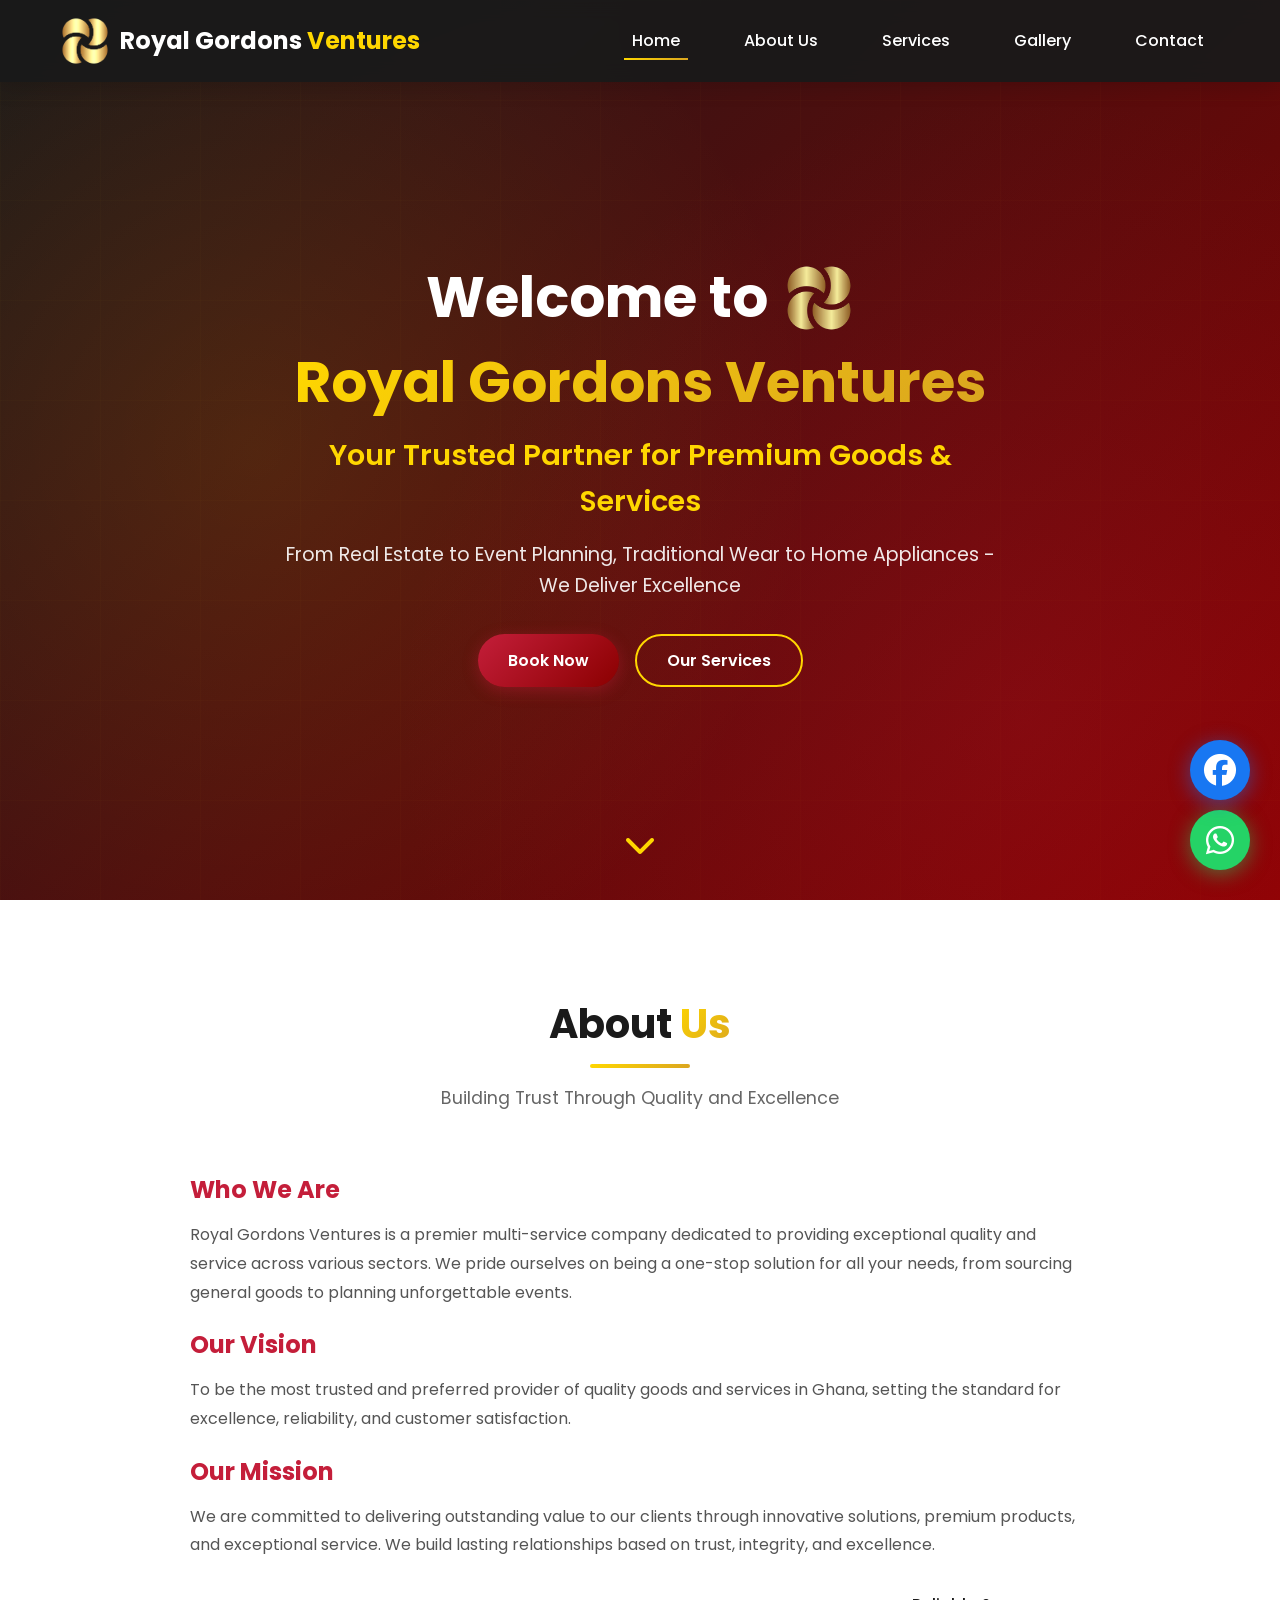
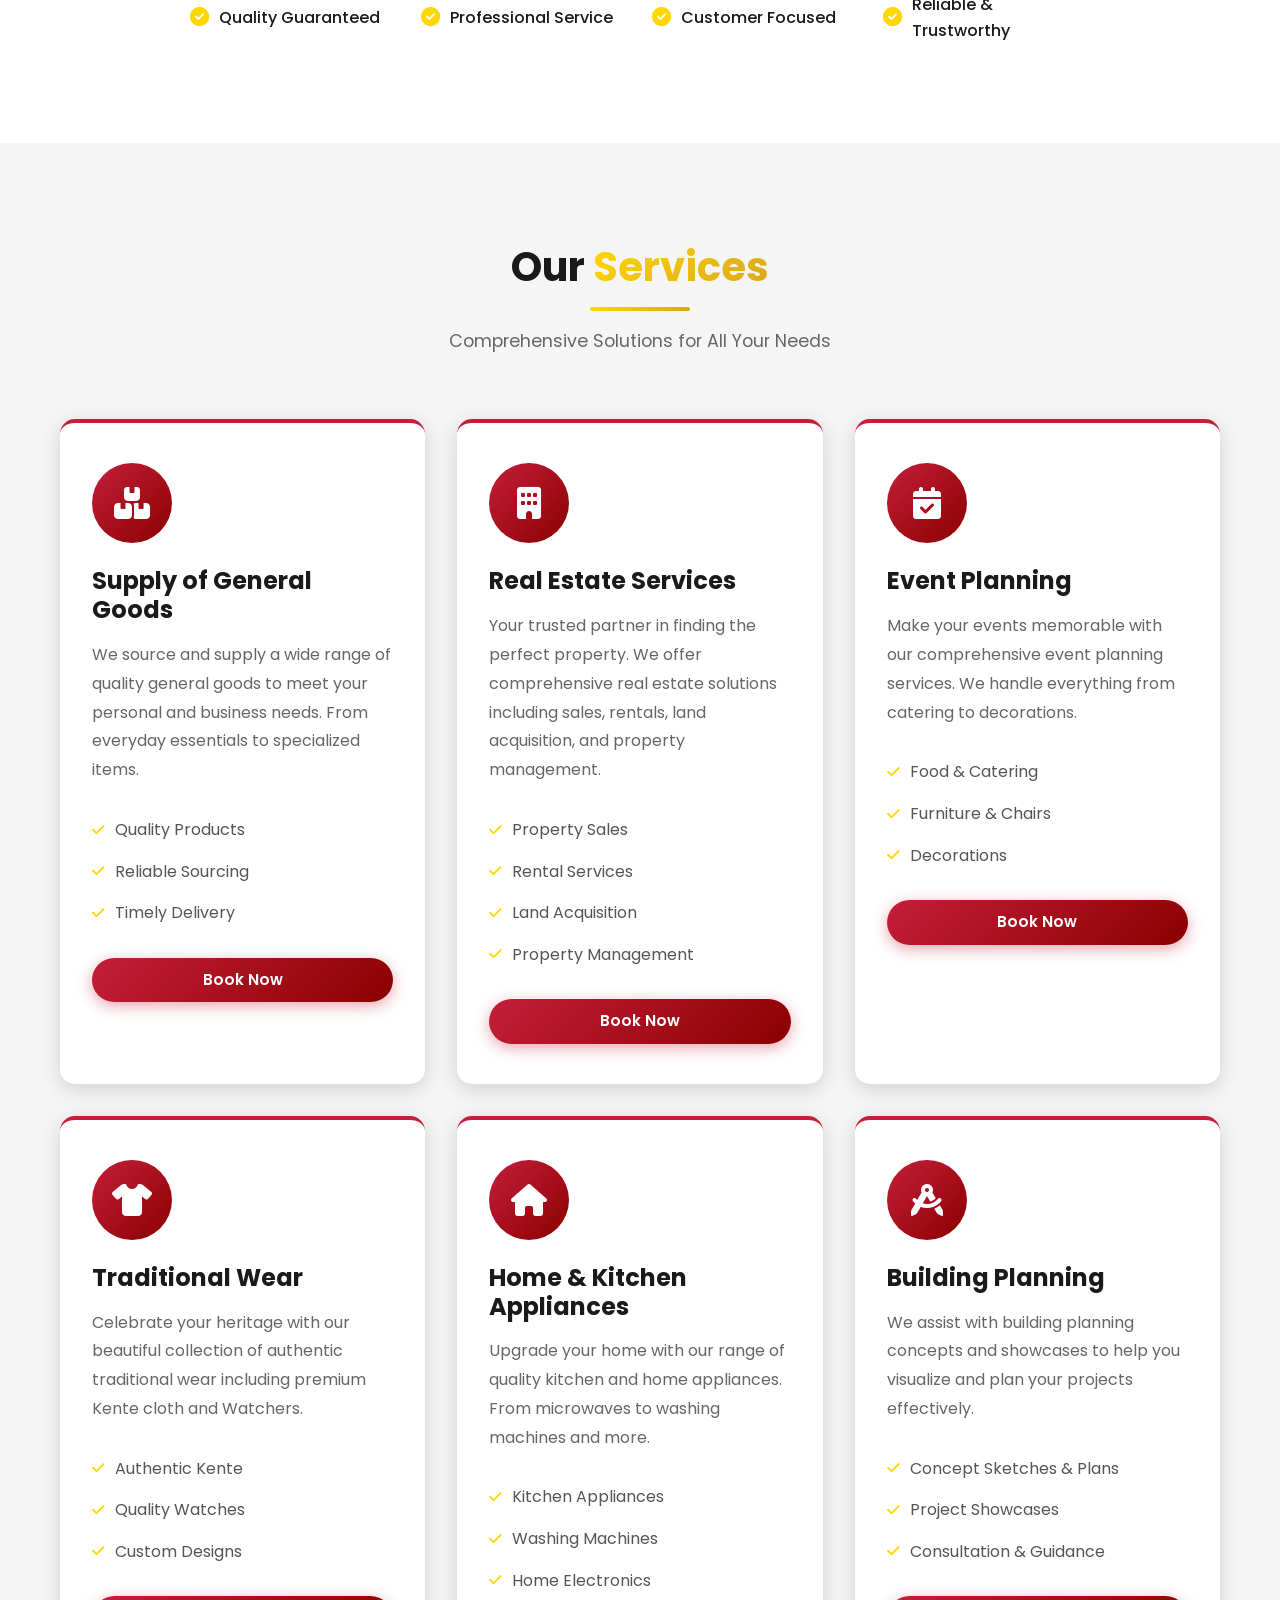
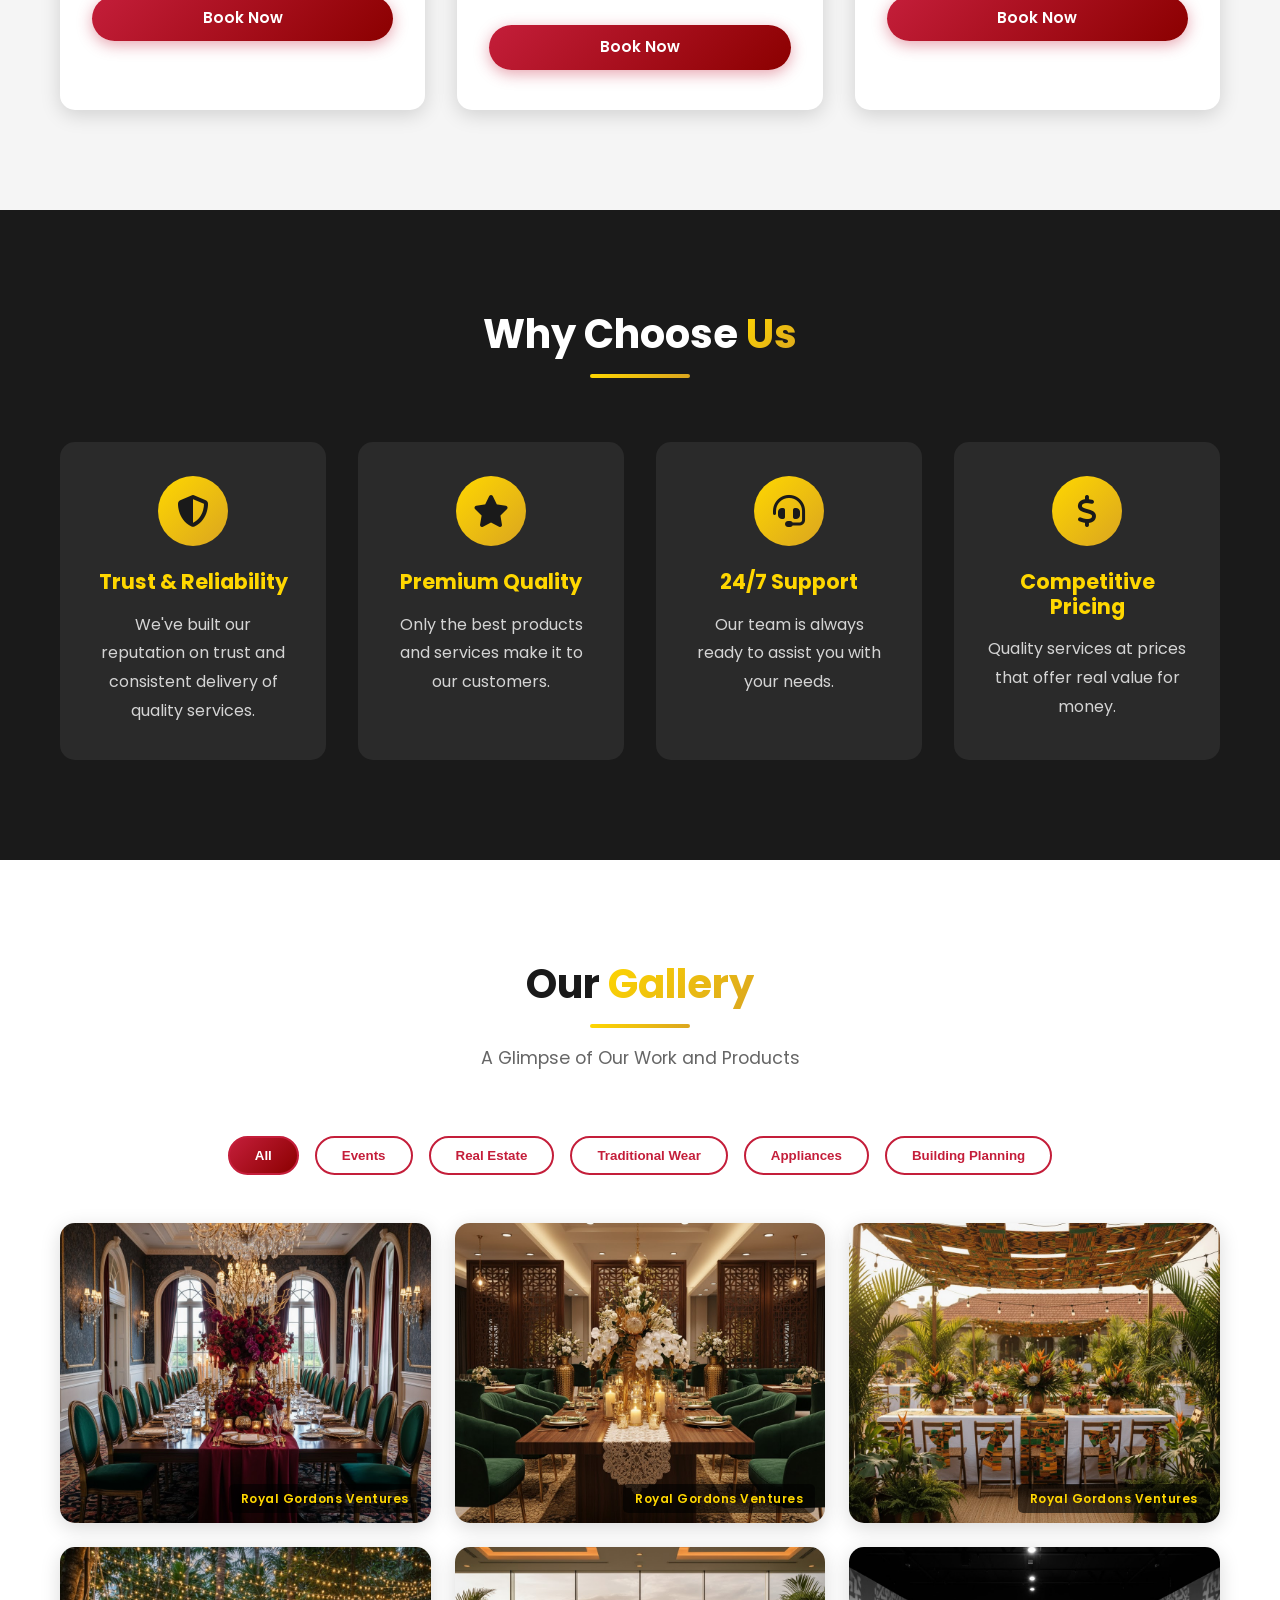
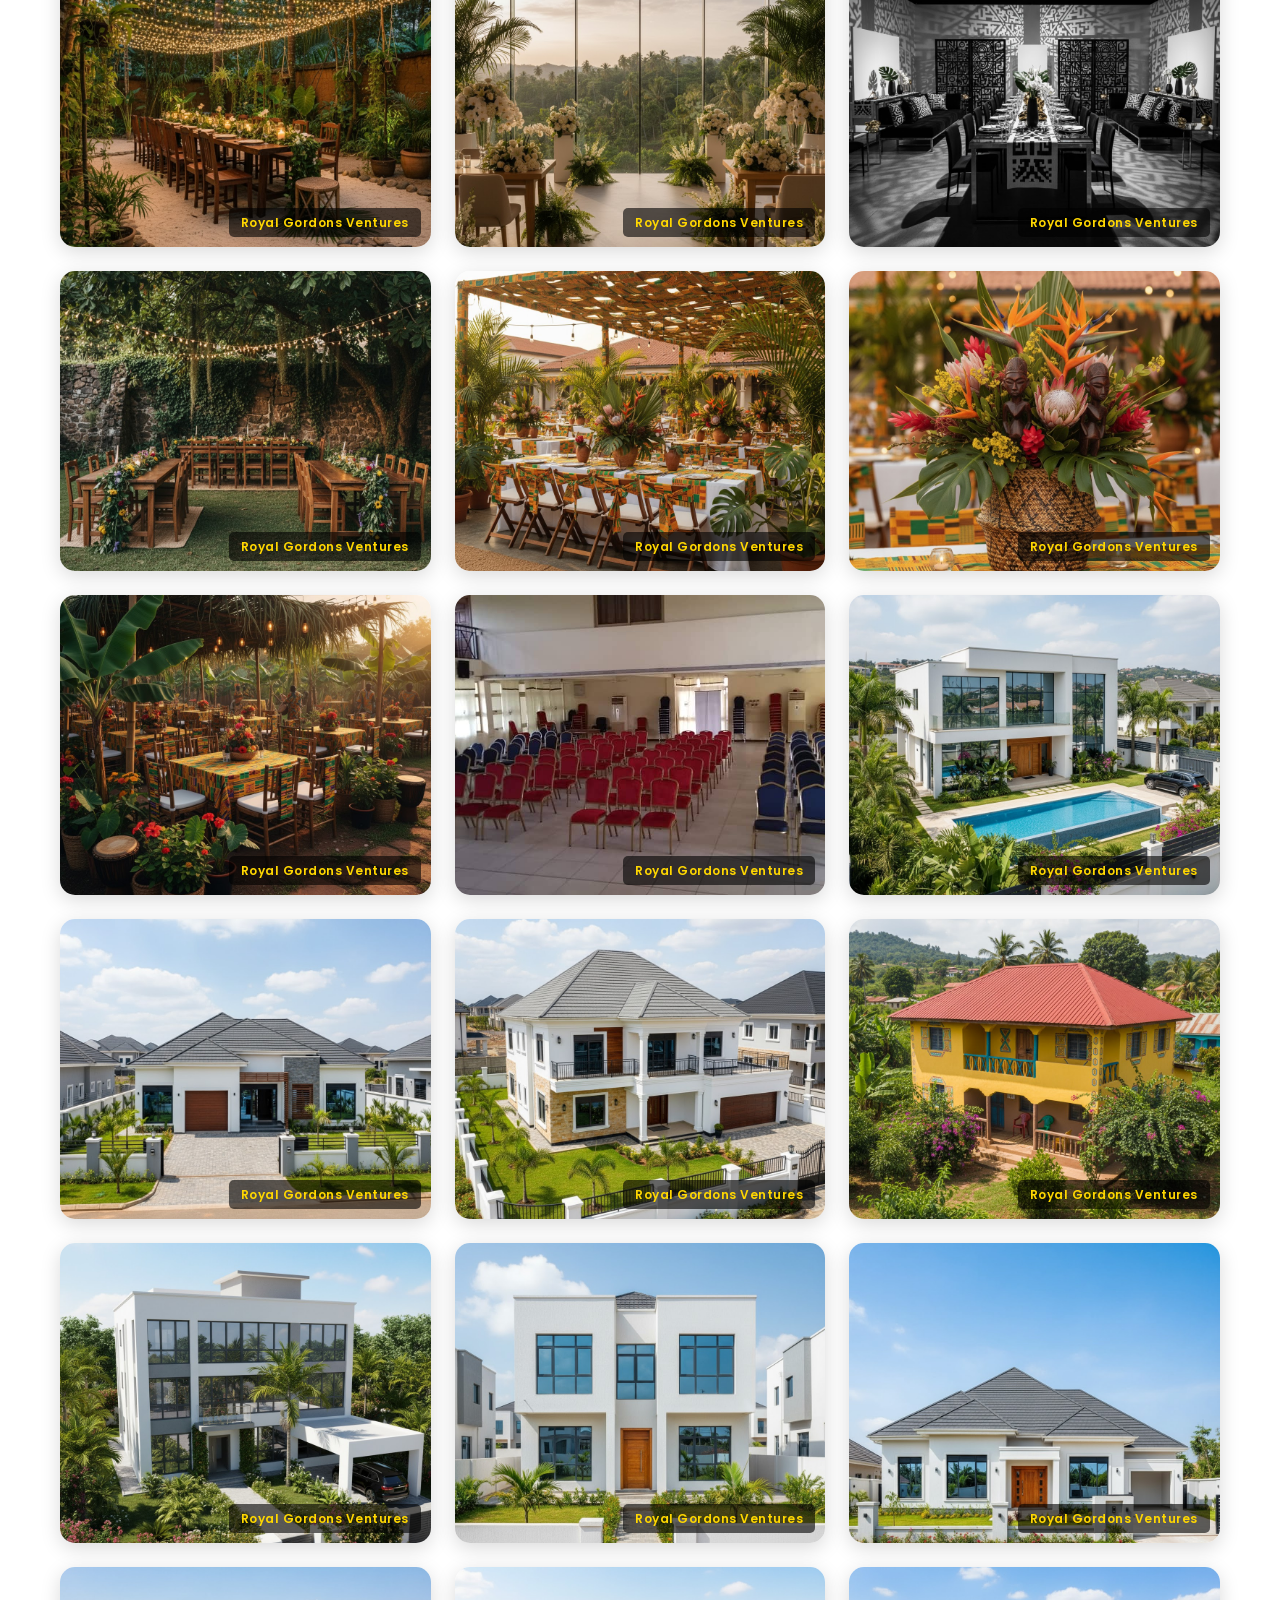
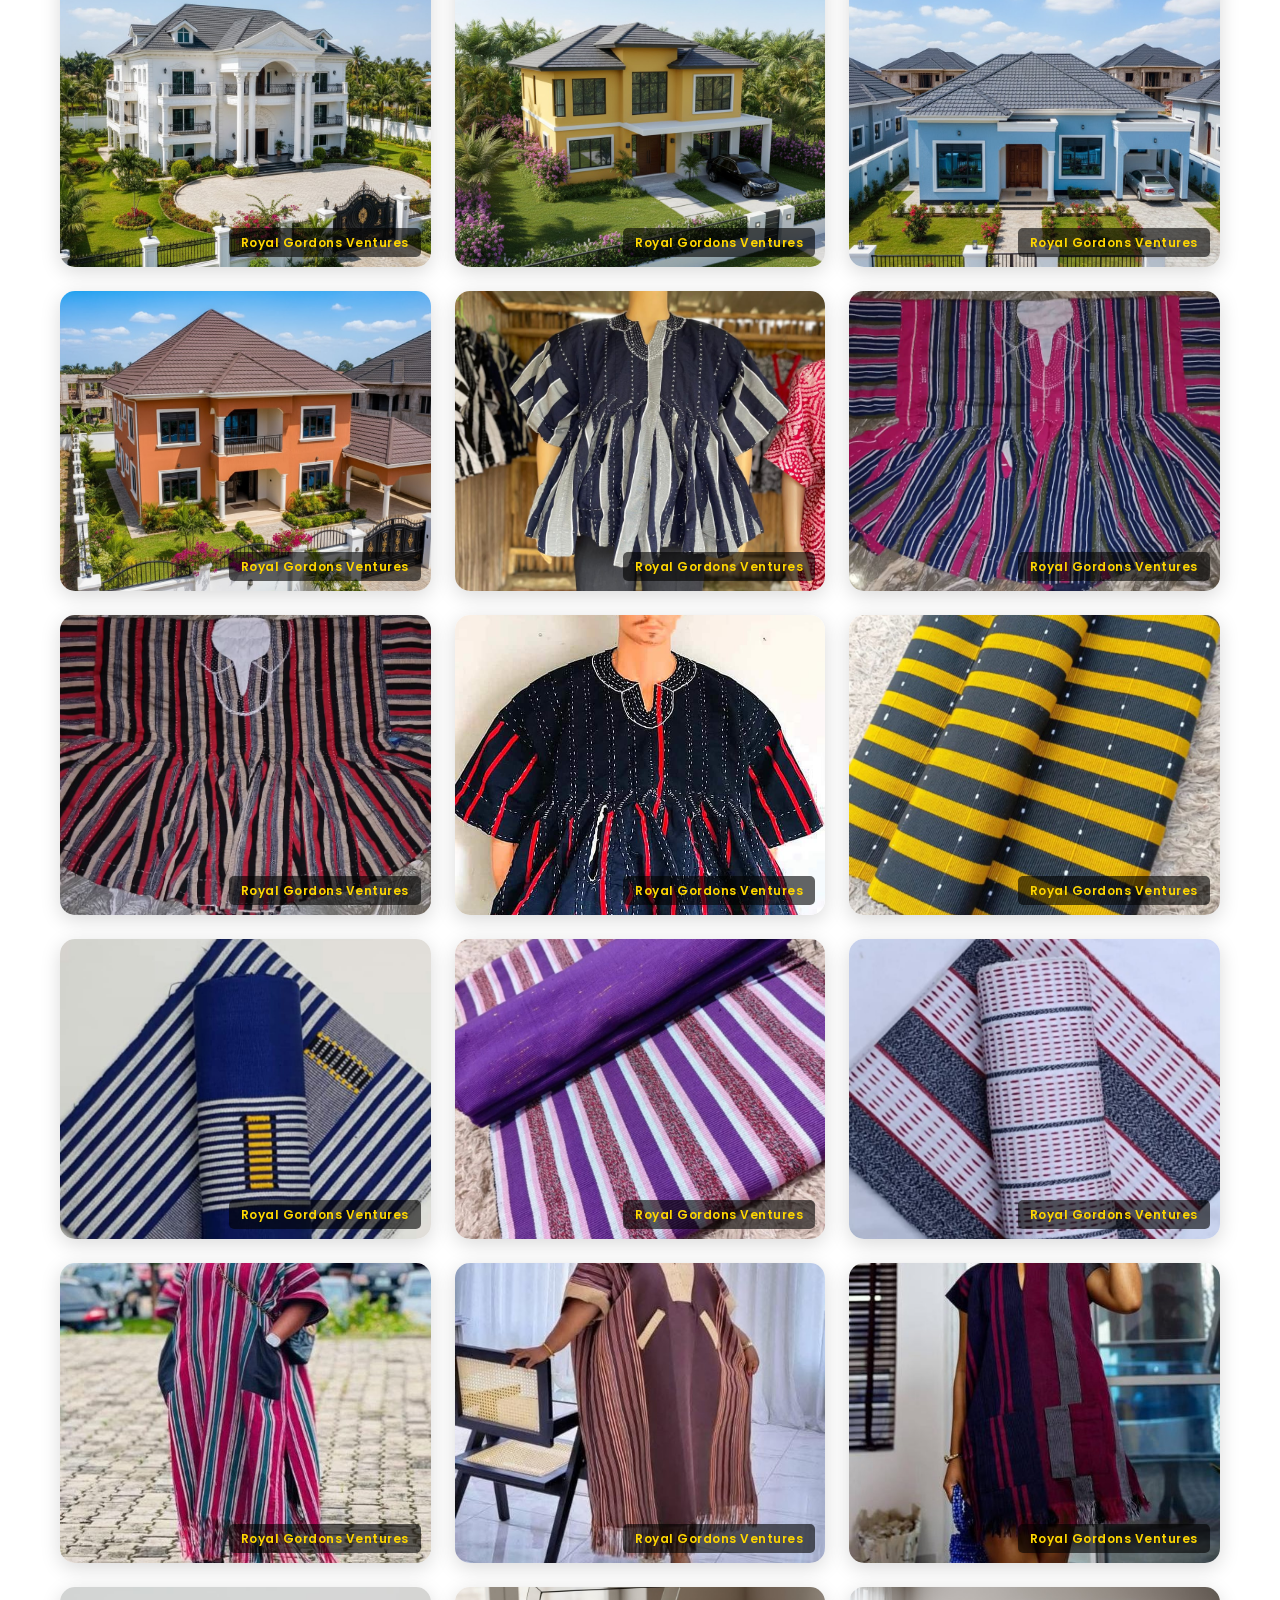
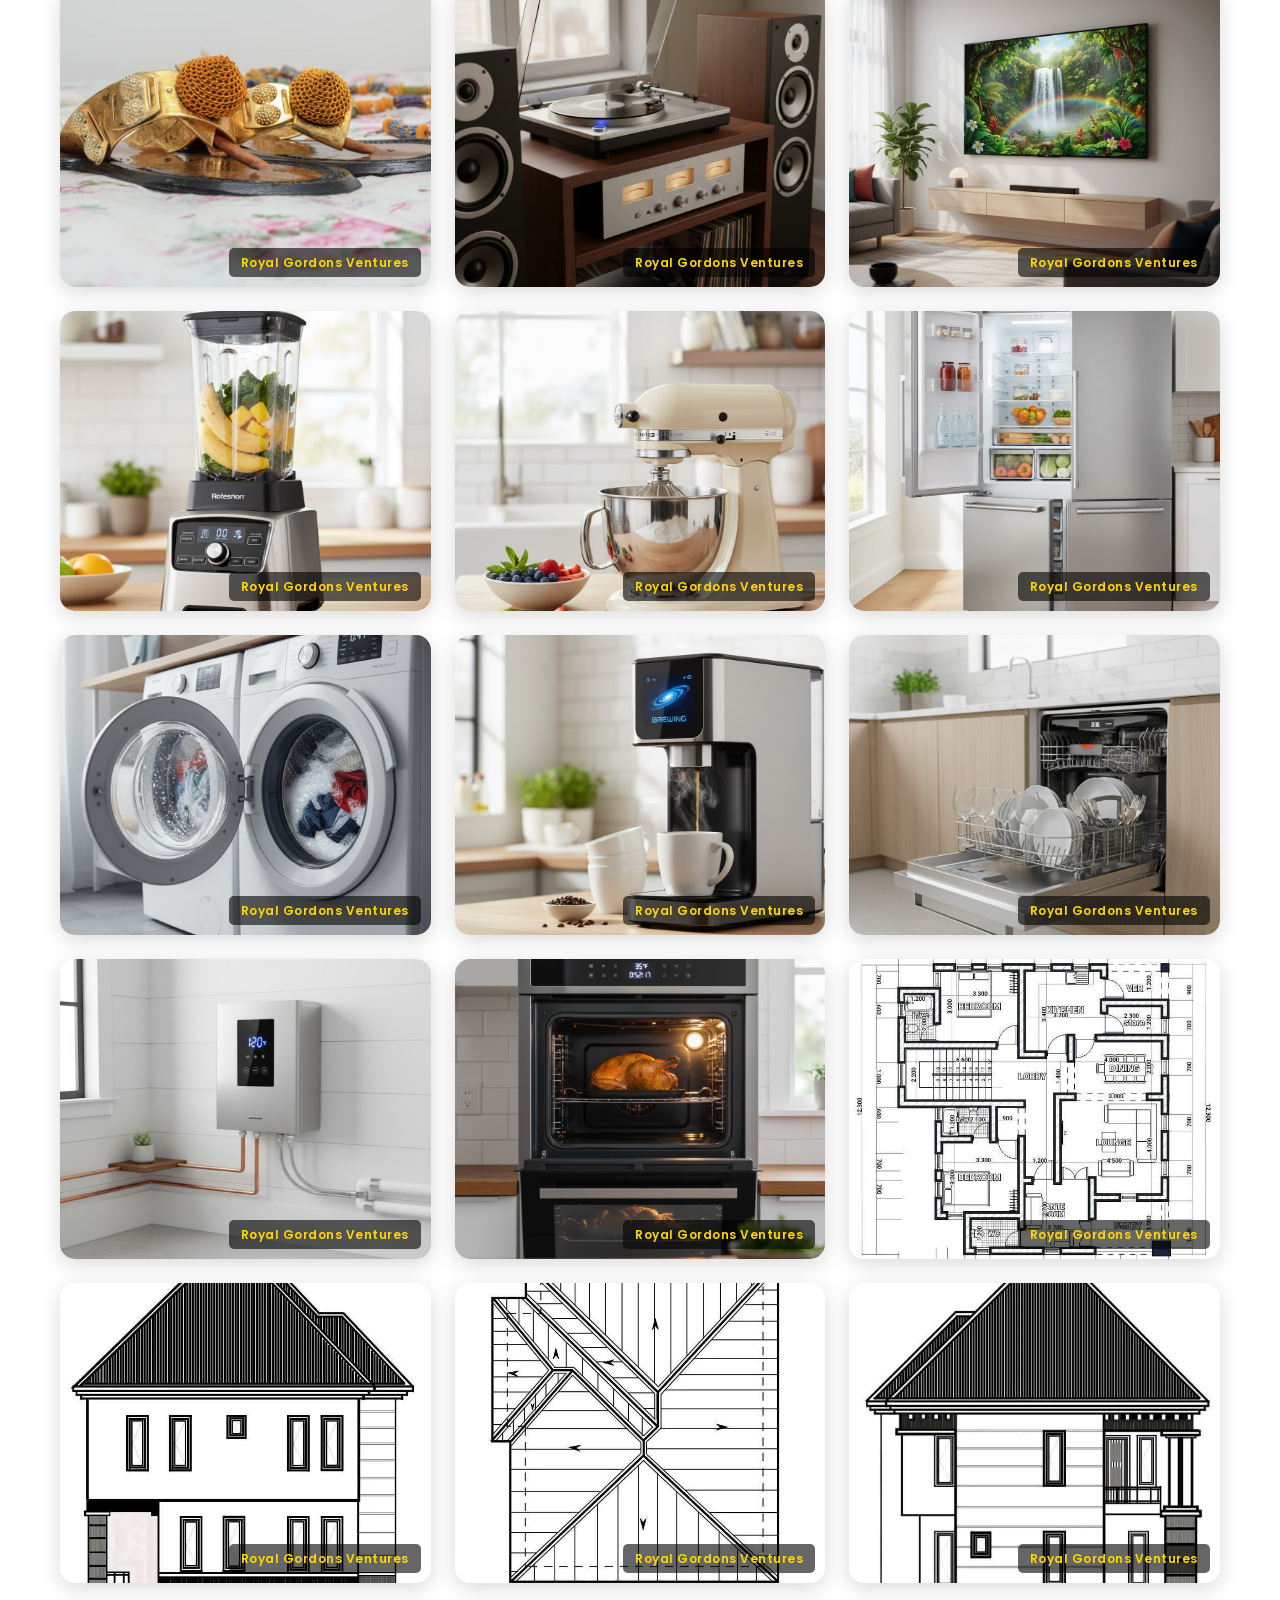
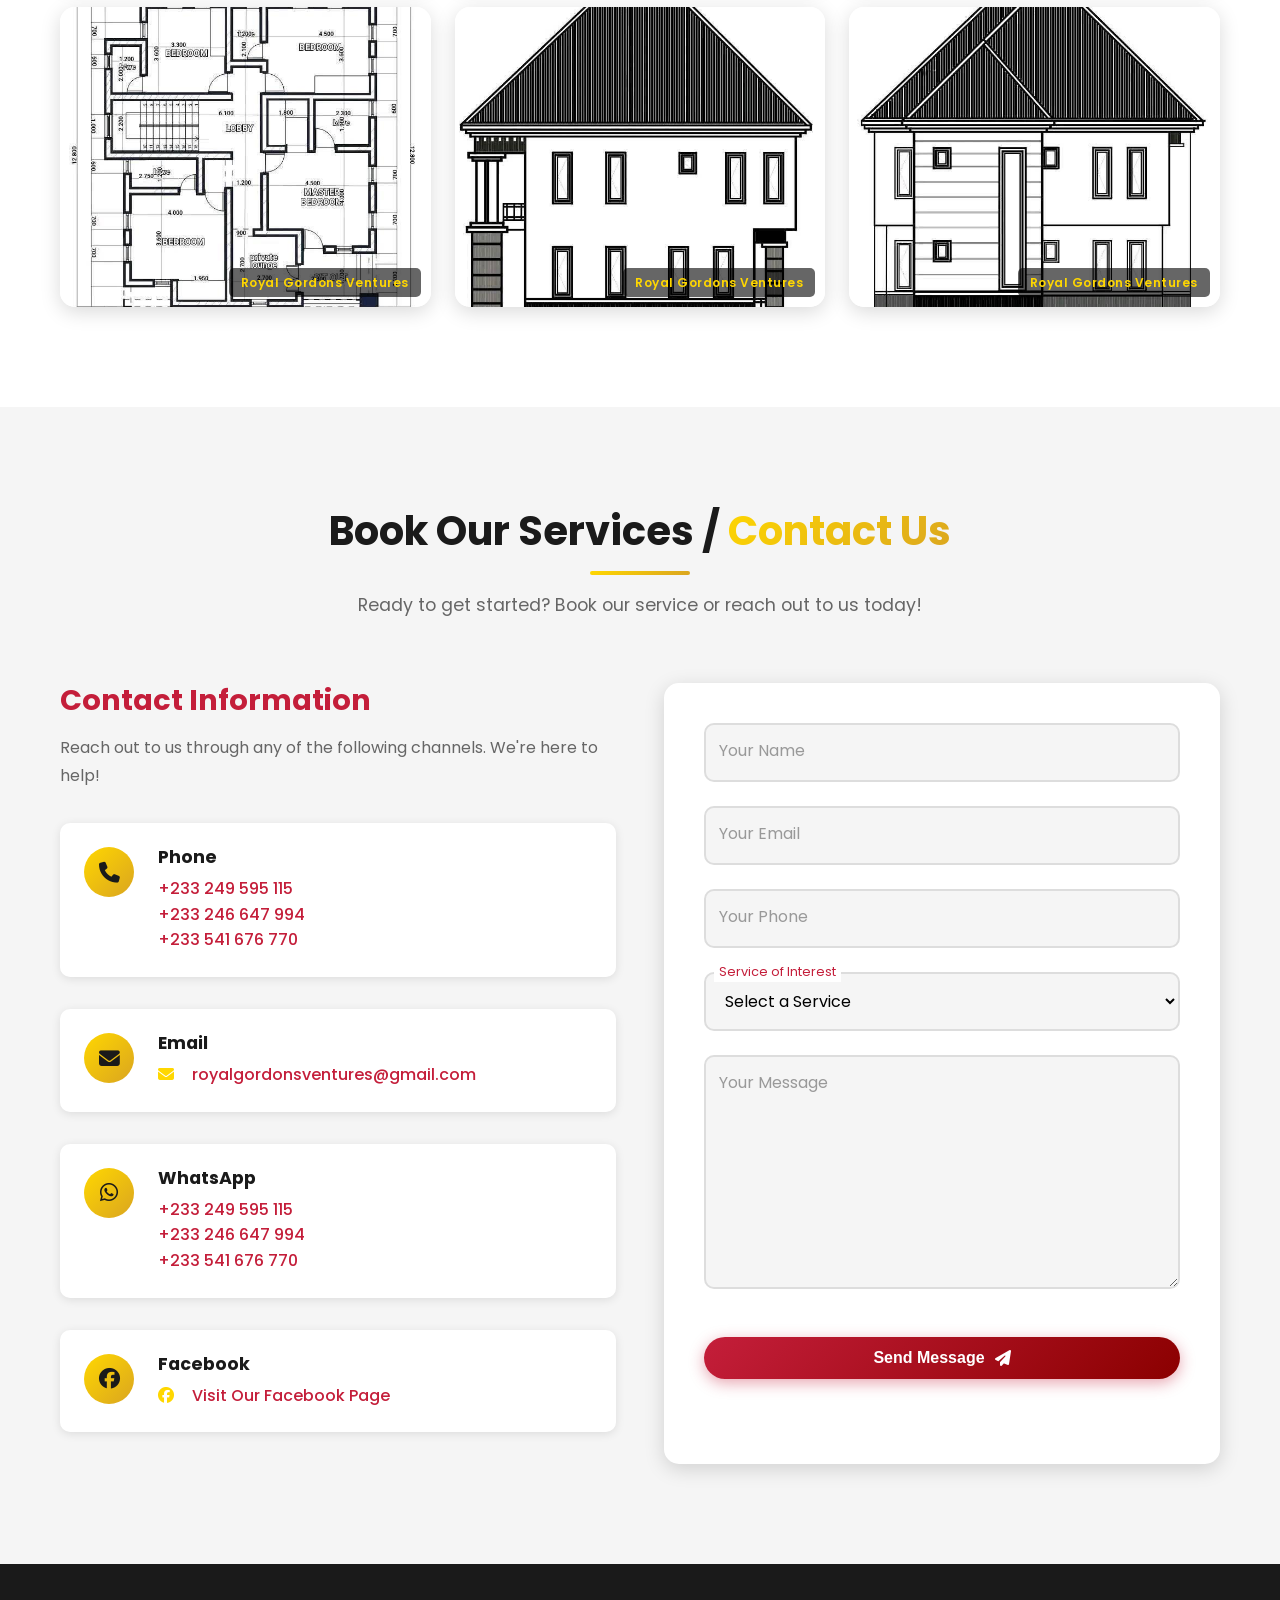
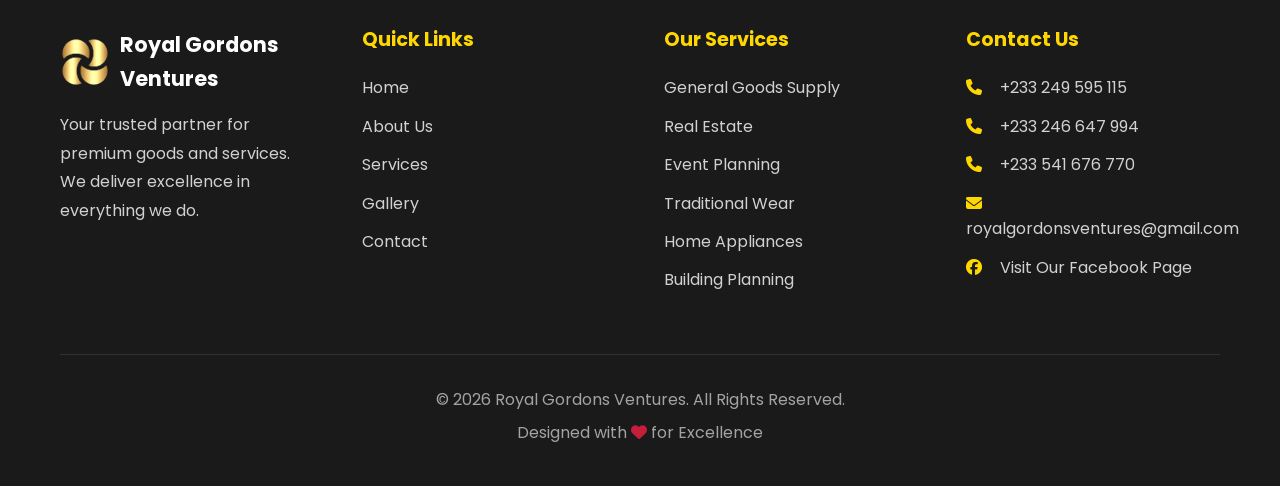
<file: index.html>
<!DOCTYPE html>
<html lang="en">
<head>
    <meta charset="UTF-8">
    <meta name="viewport" content="width=device-width, initial-scale=1.0">
    <meta name="description" content="Royal Gordons Ventures - Your trusted partner for supply of general goods, real estate services, event planning, traditional wear (Kente), and home appliances in Ghana.">
    <meta name="keywords" content="supply Ghana, real estate Ghana, event planning, Kente, traditional wear, home appliances, general goods, Ghana services">
    <meta name="author" content="Royal Gordons Ventures">
    <title>Royal Gordons Ventures - Quality Services & Products in Ghana</title>
    
    <!-- Google Fonts -->
    <link rel="preconnect" href="https://fonts.googleapis.com">
    <link rel="preconnect" href="https://fonts.gstatic.com" crossorigin>
    <link href="https://fonts.googleapis.com/css2?family=Poppins:wght@300;400;500;600;700;800&display=swap" rel="stylesheet">
    
    <!-- Font Awesome -->
    <link rel="stylesheet" href="https://cdnjs.cloudflare.com/ajax/libs/font-awesome/6.4.0/css/all.min.css">
    
    <!-- AOS Animation Library -->
    <link rel="stylesheet" href="https://unpkg.com/aos@2.3.1/dist/aos.css">
    
    <link rel="stylesheet" href="styles.css">
</head>
<body>
    <!-- Navigation -->
    <nav class="navbar" id="navbar">
        <div class="container">
            <div class="nav-wrapper">
                <div class="logo">
                    <img src="images/fan.png" alt="Royal Gordons Ventures Logo" class="logo-img">
                    <span>Royal Gordons <span class="ventures">Ventures</span></span>
                </div>
                <ul class="nav-menu" id="navMenu">
                    <li><a href="#home" class="nav-link">Home</a></li>
                    <li><a href="#about" class="nav-link">About Us</a></li>
                    <li><a href="#services" class="nav-link">Services</a></li>
                    <li><a href="#gallery" class="nav-link">Gallery</a></li>
                    <li><a href="#contact" class="nav-link">Contact</a></li>
                </ul>
                <div class="hamburger" id="hamburger">
                    <span></span>
                    <span></span>
                    <span></span>
                </div>
            </div>
        </div>
    </nav>

    <!-- Hero Section -->
    <section id="home" class="hero">
        <div class="hero-overlay"></div>
        <div class="container">
            <div class="hero-content" data-aos="fade-up">
                <h1 class="hero-title">Welcome to <img src="images/fan.png" alt="Fan Icon" class="hero-icon"> <span class="highlight">Royal Gordons Ventures</span></h1>
                <p class="hero-subtitle">Your Trusted Partner for Premium Goods & Services</p>
                <p class="hero-description">From Real Estate to Event Planning, Traditional Wear to Home Appliances - We Deliver Excellence</p>
                <div class="hero-buttons">
                    <a href="#contact" class="btn btn-primary">Book Now</a>
                    <a href="#services" class="btn btn-secondary">Our Services</a>
                </div>
            </div>
        </div>
        <div class="scroll-indicator">
            <i class="fas fa-chevron-down"></i>
        </div>
    </section>

    <!-- About Section -->
    <section id="about" class="about">
        <div class="container">
            <div class="section-header" data-aos="fade-up">
                <h2 class="section-title">About <span class="highlight">Us</span></h2>
                <div class="title-underline"></div>
                <p class="section-subtitle">Building Trust Through Quality and Excellence</p>
            </div>
            <div class="about-content">
                <div class="about-text" data-aos="fade-right">
                    <h3>Who We Are</h3>
                    <p>Royal Gordons Ventures is a premier multi-service company dedicated to providing exceptional quality and service across various sectors. We pride ourselves on being a one-stop solution for all your needs, from sourcing general goods to planning unforgettable events.</p>
                    
                    <h3>Our Vision</h3>
                    <p>To be the most trusted and preferred provider of quality goods and services in Ghana, setting the standard for excellence, reliability, and customer satisfaction.</p>
                    
                    <h3>Our Mission</h3>
                    <p>We are committed to delivering outstanding value to our clients through innovative solutions, premium products, and exceptional service. We build lasting relationships based on trust, integrity, and excellence.</p>
                    
                    <div class="about-features">
                        <div class="feature-item">
                            <i class="fas fa-check-circle"></i>
                            <span>Quality Guaranteed</span>
                        </div>
                        <div class="feature-item">
                            <i class="fas fa-check-circle"></i>
                            <span>Professional Service</span>
                        </div>
                        <div class="feature-item">
                            <i class="fas fa-check-circle"></i>
                            <span>Customer Focused</span>
                        </div>
                        <div class="feature-item">
                            <i class="fas fa-check-circle"></i>
                            <span>Reliable & Trustworthy</span>
                        </div>
                    </div>
                </div>
            </div>
        </div>
    </section>

    <!-- Services Section -->
    <section id="services" class="services">
        <div class="container">
            <div class="section-header" data-aos="fade-up">
                <h2 class="section-title">Our <span class="highlight">Services</span></h2>
                <div class="title-underline"></div>
                <p class="section-subtitle">Comprehensive Solutions for All Your Needs</p>
            </div>
            <div class="services-grid">
                <div class="service-card" data-aos="fade-up" data-aos-delay="100">
                    <div class="service-icon">
                        <i class="fas fa-boxes"></i>
                    </div>
                    <h3>Supply of General Goods</h3>
                    <p>We source and supply a wide range of quality general goods to meet your personal and business needs. From everyday essentials to specialized items.</p>
                    <ul class="service-features">
                        <li><i class="fas fa-check"></i> Quality Products</li>
                        <li><i class="fas fa-check"></i> Reliable Sourcing</li>
                        <li><i class="fas fa-check"></i> Timely Delivery</li>
                    </ul>
                    <a href="#contact" class="btn btn-primary service-btn">Book Now</a>
                </div>

                <div class="service-card" data-aos="fade-up" data-aos-delay="200">
                    <div class="service-icon">
                        <i class="fas fa-building"></i>
                    </div>
                    <h3>Real Estate Services</h3>
                    <p>Your trusted partner in finding the perfect property. We offer comprehensive real estate solutions including sales, rentals, land acquisition, and property management.</p>
                    <ul class="service-features">
                        <li><i class="fas fa-check"></i> Property Sales</li>
                        <li><i class="fas fa-check"></i> Rental Services</li>
                        <li><i class="fas fa-check"></i> Land Acquisition</li>
                        <li><i class="fas fa-check"></i> Property Management</li>
                    </ul>
                    <a href="#contact" class="btn btn-primary service-btn">Book Now</a>
                </div>

                <div class="service-card" data-aos="fade-up" data-aos-delay="300">
                    <div class="service-icon">
                        <i class="fas fa-calendar-check"></i>
                    </div>
                    <h3>Event Planning</h3>
                    <p>Make your events memorable with our comprehensive event planning services. We handle everything from catering to decorations.</p>
                    <ul class="service-features">
                        <li><i class="fas fa-check"></i> Food & Catering</li>
                        <li><i class="fas fa-check"></i> Furniture & Chairs</li>
                        <li><i class="fas fa-check"></i> Decorations</li>
                    </ul>
                    <a href="#contact" class="btn btn-primary service-btn">Book Now</a>
                </div>

                <div class="service-card" data-aos="fade-up" data-aos-delay="400">
                    <div class="service-icon">
                        <i class="fas fa-tshirt"></i>
                    </div>
                    <h3>Traditional Wear</h3>
                    <p>Celebrate your heritage with our beautiful collection of authentic traditional wear including premium Kente cloth and Watchers.</p>
                    <ul class="service-features">
                        <li><i class="fas fa-check"></i> Authentic Kente</li>
                        <li><i class="fas fa-check"></i> Quality Watches</li>
                        <li><i class="fas fa-check"></i> Custom Designs</li>
                    </ul>
                    <a href="#contact" class="btn btn-primary service-btn">Book Now</a>
                </div>

                <div class="service-card" data-aos="fade-up" data-aos-delay="500">
                    <div class="service-icon">
                        <i class="fas fa-home"></i>
                    </div>
                    <h3>Home & Kitchen Appliances</h3>
                    <p>Upgrade your home with our range of quality kitchen and home appliances. From microwaves to washing machines and more.</p>
                    <ul class="service-features">
                        <li><i class="fas fa-check"></i> Kitchen Appliances</li>
                        <li><i class="fas fa-check"></i> Washing Machines</li>
                        <li><i class="fas fa-check"></i> Home Electronics</li>
                    </ul>
                    <a href="#contact" class="btn btn-primary service-btn">Book Now</a>
                </div>
                <div class="service-card" data-aos="fade-up" data-aos-delay="600">
                    <div class="service-icon">
                        <i class="fas fa-drafting-compass"></i>
                    </div>
                    <h3>Building Planning</h3>
                    <p>We assist with building planning concepts and showcases to help you visualize and plan your projects effectively.</p>
                    <ul class="service-features">
                        <li><i class="fas fa-check"></i> Concept Sketches & Plans</li>
                        <li><i class="fas fa-check"></i> Project Showcases</li>
                        <li><i class="fas fa-check"></i> Consultation & Guidance</li>
                    </ul>
                    <a href="#contact" class="btn btn-primary service-btn">Book Now</a>
                </div>
            </div>
        </div>
    </section>

    <!-- Why Choose Us Section -->
    <section class="why-choose-us">
        <div class="container">
            <div class="section-header" data-aos="fade-up">
                <h2 class="section-title">Why Choose <span class="highlight">Us</span></h2>
                <div class="title-underline"></div>
            </div>
            <div class="why-grid">
                <div class="why-card" data-aos="zoom-in" data-aos-delay="100">
                    <div class="why-icon">
                        <i class="fas fa-shield-alt"></i>
                    </div>
                    <h3>Trust & Reliability</h3>
                    <p>We've built our reputation on trust and consistent delivery of quality services.</p>
                </div>
                <div class="why-card" data-aos="zoom-in" data-aos-delay="200">
                    <div class="why-icon">
                        <i class="fas fa-star"></i>
                    </div>
                    <h3>Premium Quality</h3>
                    <p>Only the best products and services make it to our customers.</p>
                </div>
                <div class="why-card" data-aos="zoom-in" data-aos-delay="300">
                    <div class="why-icon">
                        <i class="fas fa-headset"></i>
                    </div>
                    <h3>24/7 Support</h3>
                    <p>Our team is always ready to assist you with your needs.</p>
                </div>
                <div class="why-card" data-aos="zoom-in" data-aos-delay="400">
                    <div class="why-icon">
                        <i class="fas fa-dollar-sign"></i>
                    </div>
                    <h3>Competitive Pricing</h3>
                    <p>Quality services at prices that offer real value for money.</p>
                </div>
            </div>
        </div>
    </section>

    <!-- Gallery Section -->
    <section id="gallery" class="gallery">
        <div class="container">
            <div class="section-header" data-aos="fade-up">
                <h2 class="section-title">Our <span class="highlight">Gallery</span></h2>
                <div class="title-underline"></div>
                <p class="section-subtitle">A Glimpse of Our Work and Products</p>
            </div>
            <div class="gallery-filter" data-aos="fade-up">
                <button class="filter-btn active" data-filter="all">All</button>
                <button class="filter-btn" data-filter="events">Events</button>
                <button class="filter-btn" data-filter="realestate">Real Estate</button>
                <button class="filter-btn" data-filter="traditional">Traditional Wear</button>
                <button class="filter-btn" data-filter="appliances">Appliances</button>
                <button class="filter-btn" data-filter="building-planning">Building Planning</button>
            </div>
            <div class="gallery-grid">
                <div class="gallery-item events" data-aos="zoom-in">
                    <img src="images/event_1.jpg" alt="Event Planning">
                    <div class="gallery-overlay">
                        <h4>Event Planning</h4>
                        <p>Professional setup</p>
                    </div>
                </div>
                <div class="gallery-item events" data-aos="zoom-in">
                    <img src="images/event_2.jpg" alt="Event Setup">
                    <div class="gallery-overlay">
                        <h4>Event Setup</h4>
                        <p>Complete arrangements</p>
                    </div>
                </div>
                <div class="gallery-item events" data-aos="zoom-in">
                    <img src="images/event_3.jpg" alt="Event Decorations">
                    <div class="gallery-overlay">
                        <h4>Event Decorations</h4>
                        <p>Beautiful styling</p>
                    </div>
                </div>
                <div class="gallery-item events" data-aos="zoom-in">
                    <img src="images/event_4.jpg" alt="Event Services">
                    <div class="gallery-overlay">
                        <h4>Event Services</h4>
                        <p>Quality service</p>
                    </div>
                </div>
                <div class="gallery-item events" data-aos="zoom-in">
                    <img src="images/event_5.jpg" alt="Event Planning">
                    <div class="gallery-overlay">
                        <h4>Event Planning</h4>
                        <p>Memorable moments</p>
                    </div>
                </div>
                <div class="gallery-item events" data-aos="zoom-in">
                    <img src="images/event_6.jpg" alt="Event Catering">
                    <div class="gallery-overlay">
                        <h4>Event Catering</h4>
                        <p>Food & service</p>
                    </div>
                </div>
                <div class="gallery-item events" data-aos="zoom-in">
                    <img src="images/event_7.jpg" alt="Event Setup">
                    <div class="gallery-overlay">
                        <h4>Event Setup</h4>
                        <p>Perfect arrangements</p>
                    </div>
                </div>
                <div class="gallery-item events" data-aos="zoom-in">
                    <img src="images/event_8.jpg" alt="Event Styling">
                    <div class="gallery-overlay">
                        <h4>Event Styling</h4>
                        <p>Beautiful decor</p>
                    </div>
                </div>
                <div class="gallery-item events" data-aos="zoom-in">
                    <img src="images/event_9.jpg" alt="Event Management">
                    <div class="gallery-overlay">
                        <h4>Event Management</h4>
                        <p>Full service</p>
                    </div>
                </div>
                <div class="gallery-item events" data-aos="zoom-in">
                    <img src="images/event_10.jpg" alt="Event Excellence">
                    <div class="gallery-overlay">
                        <h4>Event Excellence</h4>
                        <p>Premium quality</p>
                    </div>
                </div>
                <div class="gallery-item events" data-aos="zoom-in">
                    <img src="images/event11.jpg" alt="Event Showcase">
                    <div class="gallery-overlay">
                        <h4>Event Showcase</h4>
                        <p>Outstanding service</p>
                    </div>
                </div>
                <div class="gallery-item realestate" data-aos="zoom-in">
                    <img src="images/estate_1.jpg" alt="Real Estate Property">
                    <div class="gallery-overlay"></div>
                </div>
                <div class="gallery-item realestate" data-aos="zoom-in">
                    <img src="images/estate_2.jpg" alt="Real Estate Property">
                    <div class="gallery-overlay"></div>
                </div>
                <div class="gallery-item realestate" data-aos="zoom-in">
                    <img src="images/estate_3.jpg" alt="Real Estate Property">
                    <div class="gallery-overlay"></div>
                </div>
                <div class="gallery-item realestate" data-aos="zoom-in">
                    <img src="images/estate_4.jpg" alt="Real Estate Property">
                    <div class="gallery-overlay"></div>
                </div>
                <div class="gallery-item realestate" data-aos="zoom-in">
                    <img src="images/estate_5.jpg" alt="Real Estate Property">
                    <div class="gallery-overlay"></div>
                </div>
                <div class="gallery-item realestate" data-aos="zoom-in">
                    <img src="images/estate_6.jpg" alt="Real Estate Property">
                    <div class="gallery-overlay"></div>
                </div>
                <div class="gallery-item realestate" data-aos="zoom-in">
                    <img src="images/estate_7.jpg" alt="Real Estate Property">
                    <div class="gallery-overlay"></div>
                </div>
                <div class="gallery-item realestate" data-aos="zoom-in">
                    <img src="images/estate_8.jpg" alt="Real Estate Property">
                    <div class="gallery-overlay"></div>
                </div>
                <div class="gallery-item realestate" data-aos="zoom-in">
                    <img src="images/estate_9.jpg" alt="Real Estate Property">
                    <div class="gallery-overlay"></div>
                </div>
                <div class="gallery-item realestate" data-aos="zoom-in">
                    <img src="images/estate_10.jpg" alt="Real Estate Property">
                    <div class="gallery-overlay"></div>
                </div>
                <div class="gallery-item realestate" data-aos="zoom-in">
                    <img src="images/estate_11.jpg" alt="Real Estate Property">
                    <div class="gallery-overlay"></div>
                </div>
                <div class="gallery-item traditional" data-aos="zoom-in">
                    <img src="images/traditional_wear1.jpg" alt="Traditional Wear">
                    <div class="gallery-overlay">
                        <h4>Traditional Wear</h4>
                        <p>Authentic designs</p>
                    </div>
                </div>
                <div class="gallery-item traditional" data-aos="zoom-in">
                    <img src="images/traditional_wear2.jpg" alt="Kente Collection">
                    <div class="gallery-overlay">
                        <h4>Kente Collection</h4>
                        <p>Premium quality</p>
                    </div>
                </div>
                <div class="gallery-item traditional" data-aos="zoom-in">
                    <img src="images/traditional_wear3.jpg" alt="Traditional Styles">
                    <div class="gallery-overlay">
                        <h4>Traditional Styles</h4>
                        <p>Cultural elegance</p>
                    </div>
                </div>
                <div class="gallery-item traditional" data-aos="zoom-in">
                    <img src="images/traditional_wear4.jpg" alt="Kente Styles">
                    <div class="gallery-overlay">
                        <h4>Kente Styles</h4>
                        <p>Exclusive designs</p>
                    </div>
                </div>
                <div class="gallery-item traditional" data-aos="zoom-in">
                    <img src="images/traditional_wear5.jpg" alt="Traditional Attire">
                    <div class="gallery-overlay">
                        <h4>Traditional Attire</h4>
                        <p>Quality fabrics</p>
                    </div>
                </div>
                <div class="gallery-item traditional" data-aos="zoom-in">
                    <img src="images/traditional_wear6.jpg" alt="Watcher Collection">
                    <div class="gallery-overlay">
                        <h4>Watcher Collection</h4>
                        <p>Premium wear</p>
                    </div>
                </div>
                <div class="gallery-item traditional" data-aos="zoom-in">
                    <img src="images/traditional_wear7.jpg" alt="Traditional Wear">
                    <div class="gallery-overlay">
                        <h4>Traditional Wear</h4>
                        <p>Beautiful patterns</p>
                    </div>
                </div>
                <div class="gallery-item traditional" data-aos="zoom-in">
                    <img src="images/traditional_wear8.jpg" alt="Kente Cloth">
                    <div class="gallery-overlay">
                        <h4>Kente Cloth</h4>
                        <p>Authentic weave</p>
                    </div>
                </div>
                <div class="gallery-item traditional" data-aos="zoom-in">
                    <img src="images/traditional_wear9.jpg" alt="Traditional Fashion">
                    <div class="gallery-overlay">
                        <h4>Traditional Fashion</h4>
                        <p>Modern styles</p>
                    </div>
                </div>
                <div class="gallery-item traditional" data-aos="zoom-in">
                    <img src="images/traditional_wear10.jpg" alt="Kente Designs">
                    <div class="gallery-overlay">
                        <h4>Kente Designs</h4>
                        <p>Custom patterns</p>
                    </div>
                </div>
                <div class="gallery-item traditional" data-aos="zoom-in">
                    <img src="images/traditional_wear11.jpg" alt="Traditional Collection">
                    <div class="gallery-overlay">
                        <h4>Traditional Collection</h4>
                        <p>Premium selection</p>
                    </div>
                </div>
                <div class="gallery-item traditional" data-aos="zoom-in">
                    <img src="images/traditional_footwear.jpg" alt="Traditional Footwear">
                    <div class="gallery-overlay">
                        <h4>Traditional Footwear</h4>
                        <p>Authentic designs</p>
                    </div>
                </div>
                <div class="gallery-item appliances" data-aos="zoom-in">
                    <img src="images/appliance_1.jpg" alt="Home Appliances Collection">
                    <div class="gallery-overlay">
                        <h4>Home Appliances</h4>
                        <p>Full collection</p>
                    </div>
                </div>
                <div class="gallery-item appliances" data-aos="zoom-in">
                    <img src="images/appliance_2.jpg" alt="Major Appliances">
                    <div class="gallery-overlay">
                        <h4>Major Appliances</h4>
                        <p>Kitchen & laundry</p>
                    </div>
                </div>
                <div class="gallery-item appliances" data-aos="zoom-in">
                    <img src="images/appliance_3.jpg" alt="Small Kitchen Appliances">
                    <div class="gallery-overlay">
                        <h4>Small Kitchen Items</h4>
                        <p>Blenders & more</p>
                    </div>
                </div>
                <div class="gallery-item appliances" data-aos="zoom-in">
                    <img src="images/appliance_4.jpg" alt="Home Appliances">
                    <div class="gallery-overlay">
                        <h4>Home Appliances</h4>
                        <p>Everything you need</p>
                    </div>
                </div>
                <div class="gallery-item appliances" data-aos="zoom-in">
                    <img src="images/appliance_5.jpg" alt="LED Television">
                    <div class="gallery-overlay">
                        <h4>LED Televisions</h4>
                        <p>HD quality</p>
                    </div>
                </div>
                <div class="gallery-item appliances" data-aos="zoom-in">
                    <img src="images/appliance_6.jpg" alt="Full HD TV">
                    <div class="gallery-overlay">
                        <h4>Full HD TV</h4>
                        <p>Crystal clear</p>
                    </div>
                </div>
                <div class="gallery-item appliances" data-aos="zoom-in">
                    <img src="images/appliance_7.jpg" alt="Smart TV">
                    <div class="gallery-overlay">
                        <h4>32" Smart TV</h4>
                        <p>Hisense 2023</p>
                    </div>
                </div>
                <div class="gallery-item appliances" data-aos="zoom-in">
                    <img src="images/appliance_8.jpg" alt="Smart TV">
                    <div class="gallery-overlay">
                        <h4>Smart TV</h4>
                        <p>Streaming ready</p>
                    </div>
                </div>
                <div class="gallery-item appliances" data-aos="zoom-in">
                    <img src="images/appliance_9.jpg" alt="PA Sound System">
                    <div class="gallery-overlay">
                        <h4>PA Sound System</h4>
                        <p>Professional audio</p>
                    </div>
                </div>
                <div class="gallery-item appliances" data-aos="zoom-in">
                    <img src="images/appliance_10.jpg" alt="Sound System">
                    <div class="gallery-overlay">
                        <h4>Sound System</h4>
                        <p>Complete setup</p>
                    </div>
                </div>
                <div class="gallery-item building-planning" data-aos="zoom-in">
                    <img src="images/building_planning1.jpg" alt="Building Planning 1">
                    <div class="gallery-overlay">
                        <h4>Building Planning</h4>
                        <p>Concept design</p>
                    </div>
                </div>
                <div class="gallery-item building-planning" data-aos="zoom-in">
                    <img src="images/building_planning2.jpg" alt="Building Planning 2">
                    <div class="gallery-overlay">
                        <h4>Building Planning</h4>
                        <p>Project showcase</p>
                    </div>
                </div>
                <div class="gallery-item building-planning" data-aos="zoom-in">
                    <img src="images/building_planning3.jpg" alt="Building Planning 3">
                    <div class="gallery-overlay">
                        <h4>Building Planning</h4>
                        <p>Architectural design</p>
                    </div>
                </div>
                <div class="gallery-item building-planning" data-aos="zoom-in">
                    <img src="images/building_planning4.jpg" alt="Building Planning 4">
                    <div class="gallery-overlay">
                        <h4>Building Planning</h4>
                        <p>Planning concepts</p>
                    </div>
                </div>
                <div class="gallery-item building-planning" data-aos="zoom-in">
                    <img src="images/building_planning5.jpg" alt="Building Planning 5">
                    <div class="gallery-overlay">
                        <h4>Building Planning</h4>
                        <p>Design visualization</p>
                    </div>
                </div>
                <div class="gallery-item building-planning" data-aos="zoom-in">
                    <img src="images/building_planning6.jpg" alt="Building Planning 6">
                    <div class="gallery-overlay">
                        <h4>Building Planning</h4>
                        <p>Project planning</p>
                    </div>
                </div>
                <div class="gallery-item building-planning" data-aos="zoom-in">
                    <img src="images/building_planning7.jpg" alt="Building Planning 7">
                    <div class="gallery-overlay">
                        <h4>Building Planning</h4>
                        <p>Construction planning</p>
                    </div>
                </div>
            </div>
        </div>
    </section>

    <!-- Contact Section -->
    <section id="contact" class="contact">
        <div class="container">
            <div class="section-header" data-aos="fade-up">
                <h2 class="section-title">Book Our Services / <span class="highlight">Contact Us</span></h2>
                <div class="title-underline"></div>
                <p class="section-subtitle">Ready to get started? Book our service or reach out to us today!</p>
            </div>
            <div class="contact-content">
                <div class="contact-info" data-aos="fade-right">
                    <h3>Contact Information</h3>
                    <p>Reach out to us through any of the following channels. We're here to help!</p>
                    
                    <div class="contact-item">
                        <div class="contact-icon">
                            <i class="fas fa-phone"></i>
                        </div>
                        <div class="contact-details">
                            <h4>Phone</h4>
                            <p><a href="tel:+233249595115">+233 249 595 115</a></p>
                            <p><a href="tel:+233246647994">+233 246 647 994</a></p>
                            <p><a href="tel:+233541676770">+233 541 676 770</a></p>
                        </div>
                    </div>

                    <div class="contact-item">
                        <div class="contact-icon">
                            <i class="fas fa-envelope"></i>
                        </div>
                        <div class="contact-details">
                            <h4>Email</h4>
                            <p><i class="fas fa-envelope"></i> <a href="#" class="email-link" data-email="royalgordonsventures@gmail.com">royalgordonsventures@gmail.com</a></p>
                        </div>
                    </div>

                    <div class="contact-item">
                        <div class="contact-icon">
                            <i class="fab fa-whatsapp"></i>
                        </div>
                        <div class="contact-details">
                            <h4>WhatsApp</h4>
                            <p><a href="https://wa.me/233249595115" target="_blank">+233 249 595 115</a></p>
                            <p><a href="https://wa.me/233246647994" target="_blank">+233 246 647 994</a></p>
                            <p><a href="https://wa.me/233541676770" target="_blank">+233 541 676 770</a></p>
                        </div>
                    </div>

                    <div class="contact-item">
                        <div class="contact-icon">
                            <i class="fab fa-facebook"></i>
                        </div>
                        <div class="contact-details">
                            <h4>Facebook</h4>
                            <p><i class="fab fa-facebook"></i> <a href="https://web.facebook.com/profile.php?id=61583308808557" target="_blank">Visit Our Facebook Page</a></p>
                        </div>
                    </div>

                </div>

                <div class="contact-form-wrapper" data-aos="fade-left">
                    <form id="contactForm" class="contact-form">
                        <div class="form-group">
                            <input type="text" id="name" name="name" required>
                            <label for="name">Your Name</label>
                        </div>
                        <div class="form-group">
                            <input type="email" id="email" name="email" required>
                            <label for="email">Your Email</label>
                        </div>
                        <div class="form-group">
                            <input type="tel" id="phone" name="phone" required>
                            <label for="phone">Your Phone</label>
                        </div>
                        <div class="form-group">
                            <select id="service" name="service" required>
                                <option value="">Select a Service</option>
                                <option value="general-goods">Supply of General Goods</option>
                                <option value="real-estate">Real Estate Services</option>
                                <option value="event-planning">Event Planning</option>
                                <option value="traditional-wear">Traditional Wear</option>
                                <option value="appliances">Home & Kitchen Appliances</option>
                                <option value="building-planning">Building Planning</option>
                            </select>
                            <label for="service" class="select-label">Service of Interest</label>
                        </div>
                        <div class="form-group">
                            <textarea id="message" name="message" rows="8" required></textarea>
                            <label for="message">Your Message</label>
                        </div>
                        <button type="submit" class="btn btn-primary btn-submit">
                            <span>Send Message</span>
                            <i class="fas fa-paper-plane"></i>
                        </button>
                    </form>
                    <div id="formMessage" class="form-message"></div>
                </div>
            </div>
        </div>
    </section>

    <!-- Footer -->
    <footer class="footer">
        <div class="container">
            <div class="footer-content">
                <div class="footer-section">
                    <div class="footer-logo">
                        <img src="images/fan.png" alt="Royal Gordons Ventures Logo" class="logo-img">
                        <span>Royal Gordons <span class="ventures">Ventures</span></span>
                    </div>
                    <p>Your trusted partner for premium goods and services. We deliver excellence in everything we do.</p>
                </div>
                <div class="footer-section">
                    <h4>Quick Links</h4>
                    <ul>
                        <li><a href="#home">Home</a></li>
                        <li><a href="#about">About Us</a></li>
                        <li><a href="#services">Services</a></li>
                        <li><a href="#gallery">Gallery</a></li>
                        <li><a href="#contact">Contact</a></li>
                    </ul>
                </div>
                <div class="footer-section">
                    <h4>Our Services</h4>
                    <ul>
                        <li><a href="#services">General Goods Supply</a></li>
                        <li><a href="#services">Real Estate</a></li>
                        <li><a href="#services">Event Planning</a></li>
                        <li><a href="#services">Traditional Wear</a></li>
                        <li><a href="#services">Home Appliances</a></li>
                        <li><a href="#services">Building Planning</a></li>
                    </ul>
                </div>
                <div class="footer-section">
                    <h4>Contact Us</h4>
                    <ul>
                        <li><i class="fas fa-phone"></i> <a href="tel:+233249595115">+233 249 595 115</a></li>
                        <li><i class="fas fa-phone"></i> <a href="tel:+233246647994">+233 246 647 994</a></li>
                        <li><i class="fas fa-phone"></i> <a href="tel:+233541676770">+233 541 676 770</a></li>
                        <li><i class="fas fa-envelope"></i> <a href="#" class="email-link" data-email="royalgordonsventures@gmail.com">royalgordonsventures@gmail.com</a></li>
                        <li><i class="fab fa-facebook"></i> <a href="https://web.facebook.com/profile.php?id=61583308808557" target="_blank">Visit Our Facebook Page</a></li>
                    </ul>
                </div>
            </div>
            <div class="footer-bottom">
                <p>&copy; 2025 Royal Gordons Ventures. All Rights Reserved.</p>
                <p>Designed with <i class="fas fa-heart"></i> for Excellence</p>
            </div>
        </div>
    </footer>

    <!-- WhatsApp Floating Button -->
    <a href="https://wa.me/233249595115" class="whatsapp-float" target="_blank" aria-label="Chat on WhatsApp">
        <i class="fab fa-whatsapp"></i>
    </a>

    <!-- Facebook Floating Button -->
    <a href="https://web.facebook.com/profile.php?id=61583308808557" class="facebook-float" target="_blank" aria-label="Visit our Facebook page">
        <i class="fab fa-facebook"></i>
    </a>

    <!-- Back to Top Button -->
    <button id="backToTop" class="back-to-top" aria-label="Back to top">
        <i class="fas fa-chevron-up"></i>
    </button>

    <!-- AOS Animation Library -->
    <script src="https://unpkg.com/aos@2.3.1/dist/aos.js"></script>
    <script src="script.js"></script>
</body>
</html>
</file>
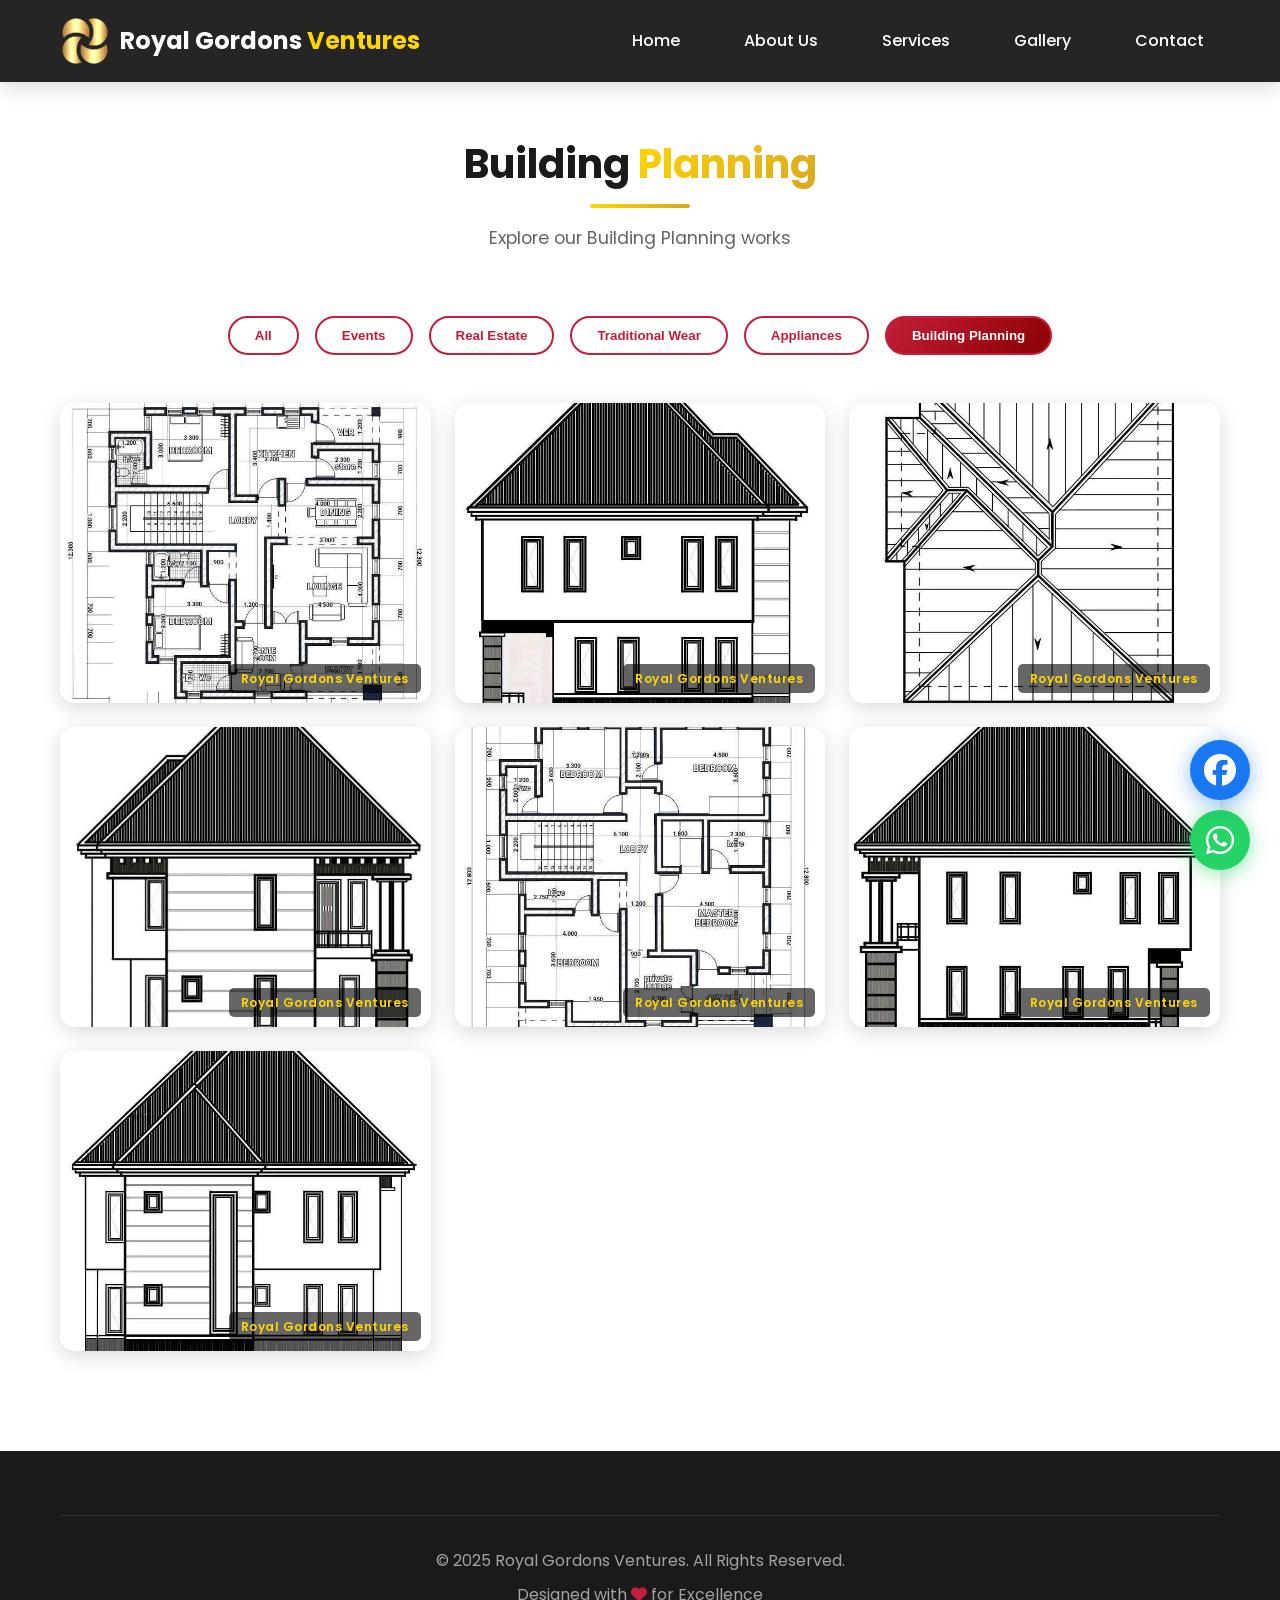
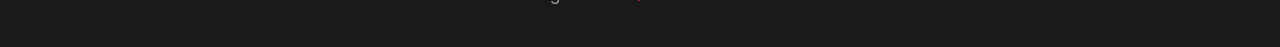
<file: building_planning.html>
<!DOCTYPE html>
<html lang="en">
<head>
    <meta charset="UTF-8">
    <meta name="viewport" content="width=device-width, initial-scale=1.0">
    <meta name="description" content="Royal Gordons Ventures - Building Planning Gallery">
    <title>Building Planning - Royal Gordons Ventures</title>
    <link rel="preconnect" href="https://fonts.googleapis.com">
    <link rel="preconnect" href="https://fonts.gstatic.com" crossorigin>
    <link href="https://fonts.googleapis.com/css2?family=Poppins:wght@300;400;500;600;700;800&display=swap" rel="stylesheet">
    <link rel="stylesheet" href="https://cdnjs.cloudflare.com/ajax/libs/font-awesome/6.4.0/css/all.min.css">
    <link rel="stylesheet" href="https://unpkg.com/aos@2.3.1/dist/aos.css">
    <link rel="stylesheet" href="styles.css">
</head>
<body>
    <nav class="navbar" id="navbar">
        <div class="container">
            <div class="nav-wrapper">
                <div class="logo">
                    <img src="images/fan.png" alt="Royal Gordons Ventures Logo" class="logo-img">
                    <span>Royal Gordons <span class="ventures">Ventures</span></span>
                </div>
                <ul class="nav-menu" id="navMenu">
                    <li><a href="index.html#home" class="nav-link">Home</a></li>
                    <li><a href="index.html#about" class="nav-link">About Us</a></li>
                    <li><a href="index.html#services" class="nav-link">Services</a></li>
                    <li><a href="index.html#gallery" class="nav-link">Gallery</a></li>
                    <li><a href="index.html#contact" class="nav-link">Contact</a></li>
                </ul>
                <div class="hamburger" id="hamburger">
                    <span></span>
                    <span></span>
                    <span></span>
                </div>
            </div>
        </div>
    </nav>

    <section class="gallery" style="padding-top:140px;">
        <div class="container">
            <div class="section-header" data-aos="fade-up">
                <h2 class="section-title">Building <span class="highlight">Planning</span></h2>
                <div class="title-underline"></div>
                <p class="section-subtitle">Explore our Building Planning works</p>
            </div>
            <div class="gallery-filter" data-aos="fade-up">
                <button class="filter-btn" data-filter="all">All</button>
                <button class="filter-btn" data-filter="events">Events</button>
                <button class="filter-btn" data-filter="realestate">Real Estate</button>
                <button class="filter-btn" data-filter="traditional">Traditional Wear</button>
                <button class="filter-btn" data-filter="appliances">Appliances</button>
                <button class="filter-btn active" data-filter="building-planning">Building Planning</button>
            </div>

            <div class="gallery-grid">
                <div class="gallery-item building-planning" data-aos="zoom-in">
                    <img src="images/building_planning1.jpg" alt="Building Planning 1">
                    <div class="gallery-overlay"></div>
                </div>
                <div class="gallery-item building-planning" data-aos="zoom-in">
                    <img src="images/building_planning2.jpg" alt="Building Planning 2">
                    <div class="gallery-overlay"></div>
                </div>
                <div class="gallery-item building-planning" data-aos="zoom-in">
                    <img src="images/building_planning3.jpg" alt="Building Planning 3">
                    <div class="gallery-overlay"></div>
                </div>
                <div class="gallery-item building-planning" data-aos="zoom-in">
                    <img src="images/building_planning4.jpg" alt="Building Planning 4">
                    <div class="gallery-overlay"></div>
                </div>
                <div class="gallery-item building-planning" data-aos="zoom-in">
                    <img src="images/building_planning5.jpg" alt="Building Planning 5">
                    <div class="gallery-overlay"></div>
                </div>
                <div class="gallery-item building-planning" data-aos="zoom-in">
                    <img src="images/building_planning6.jpg" alt="Building Planning 6">
                    <div class="gallery-overlay"></div>
                </div>
                <div class="gallery-item building-planning" data-aos="zoom-in">
                    <img src="images/building_planning7.jpg" alt="Building Planning 7">
                    <div class="gallery-overlay"></div>
                </div>
            </div>
        </div>
    </section>

    <footer class="footer">
        <div class="container">
            <div class="footer-bottom">
                <p>&copy; 2025 Royal Gordons Ventures. All Rights Reserved.</p>
                <p>Designed with <i class="fas fa-heart"></i> for Excellence</p>
            </div>
        </div>
    </footer>

    <a href="https://wa.me/233249595115" class="whatsapp-float" target="_blank" aria-label="Chat on WhatsApp">
        <i class="fab fa-whatsapp"></i>
    </a>
    <a href="https://web.facebook.com/profile.php?id=61583308808557" class="facebook-float" target="_blank" aria-label="Visit our Facebook page">
        <i class="fab fa-facebook"></i>
    </a>
    <button id="backToTop" class="back-to-top" aria-label="Back to top">
        <i class="fas fa-chevron-up"></i>
    </button>

    <script src="https://unpkg.com/aos@2.3.1/dist/aos.js"></script>
    <script src="script.js"></script>
</body>
</html>
</file>
<file: styles.css>
/* =====================
   CSS Variables & Reset
   ===================== */
:root {
    --primary-red: #c41e3a;
    --dark-red: #8b0000;
    --gold: #ffd700;
    --dark-gold: #daa520;
    --black: #1a1a1a;
    --dark-gray: #2a2a2a;
    --light-gray: #f5f5f5;
    --white: #ffffff;
    --gradient-primary: linear-gradient(135deg, var(--primary-red), var(--dark-red));
    --gradient-gold: linear-gradient(135deg, var(--gold), var(--dark-gold));
    --shadow-small: 0 2px 10px rgba(0, 0, 0, 0.1);
    --shadow-medium: 0 5px 20px rgba(0, 0, 0, 0.15);
    --shadow-large: 0 10px 40px rgba(0, 0, 0, 0.2);
    --transition: all 0.3s ease;
}

* {
    margin: 0;
    padding: 0;
    box-sizing: border-box;
}

html {
    scroll-behavior: smooth;
}

html {
    overflow-x: hidden;
}

body {
    font-family: 'Poppins', sans-serif;
    line-height: 1.6;
    color: var(--black);
    background-color: var(--white);
    overflow-x: hidden;
    width: 100%;
    max-width: 100vw;
}

.container {
    max-width: 1200px;
    margin: 0 auto;
    padding: 0 20px;
    width: 100%;
    box-sizing: border-box;
}

/* =====================
   Typography
   ===================== */
h1, h2, h3, h4, h5, h6 {
    font-weight: 700;
    line-height: 1.2;
}

a {
    text-decoration: none;
    color: inherit;
    transition: var(--transition);
}

img {
    max-width: 100%;
    height: auto;
    display: block;
    width: 100%;
    object-fit: cover;
}

.highlight {
    background: var(--gradient-gold);
    -webkit-background-clip: text;
    -webkit-text-fill-color: transparent;
    background-clip: text;
}

/* =====================
   Navigation
   ===================== */
.navbar {
    position: fixed;
    top: 0;
    left: 0;
    width: 100%;
    z-index: 1000;
    background: rgba(26, 26, 26, 0.95);
    backdrop-filter: blur(10px);
    box-shadow: var(--shadow-medium);
    transition: var(--transition);
}

.navbar.scrolled {
    background: rgba(26, 26, 26, 0.98);
    box-shadow: var(--shadow-large);
}

.nav-wrapper {
    display: flex;
    justify-content: space-between;
    align-items: center;
    padding: 1rem 0;
}

.logo {
    display: flex;
    align-items: center;
    gap: 10px;
    font-size: 1.5rem;
    font-weight: 700;
    color: var(--white);
}

.logo-img {
    height: 50px;
    width: auto;
    object-fit: contain;
    filter: brightness(1.2);
}

.logo i {
    color: var(--gold);
    font-size: 1.8rem;
}

.logo .ventures {
    color: var(--gold);
}

.nav-menu {
    display: flex;
    list-style: none;
    gap: 2rem;
}

.nav-link {
    color: var(--white);
    font-weight: 500;
    padding: 0.5rem 1rem;
    border-radius: 5px;
    position: relative;
}

.nav-link::after {
    content: '';
    position: absolute;
    bottom: 0;
    left: 50%;
    transform: translateX(-50%);
    width: 0;
    height: 2px;
    background: var(--gradient-gold);
    transition: var(--transition);
}

.nav-link:hover::after,
.nav-link.active::after {
    width: 80%;
}

.nav-link:hover {
    color: var(--gold);
}

.hamburger {
    display: none;
    flex-direction: column;
    cursor: pointer;
    gap: 5px;
}

.hamburger span {
    width: 25px;
    height: 3px;
    background: var(--gold);
    border-radius: 3px;
    transition: var(--transition);
}

.hamburger.active span:nth-child(1) {
    transform: rotate(45deg) translate(8px, 8px);
}

.hamburger.active span:nth-child(2) {
    opacity: 0;
}

.hamburger.active span:nth-child(3) {
    transform: rotate(-45deg) translate(7px, -6px);
}

/* =====================
   Buttons
   ===================== */
.btn {
    display: inline-flex;
    align-items: center;
    gap: 10px;
    padding: 12px 30px;
    border-radius: 50px;
    font-weight: 600;
    font-size: 1rem;
    cursor: pointer;
    border: none;
    transition: var(--transition);
    text-align: center;
}

.btn-primary {
    background: var(--gradient-primary);
    color: var(--white);
    box-shadow: 0 4px 15px rgba(196, 30, 58, 0.4);
}

.btn-primary:hover {
    transform: translateY(-3px);
    box-shadow: 0 6px 20px rgba(196, 30, 58, 0.6);
}

.btn-secondary {
    background: transparent;
    color: var(--white);
    border: 2px solid var(--gold);
}

.btn-secondary:hover {
    background: var(--gradient-gold);
    color: var(--black);
    transform: translateY(-3px);
}

/* =====================
   Hero Section
   ===================== */
.hero {
    min-height: 100vh;
    display: flex;
    align-items: center;
    justify-content: center;
    position: relative;
    background: linear-gradient(135deg, var(--black) 0%, var(--dark-red) 100%);
    overflow: hidden;
}

.hero::before {
    content: '';
    position: absolute;
    top: 0;
    left: 0;
    width: 100%;
    height: 100%;
    background: url('data:image/svg+xml,<svg width="100" height="100" xmlns="http://www.w3.org/2000/svg"><defs><pattern id="grid" width="100" height="100" patternUnits="userSpaceOnUse"><path d="M 100 0 L 0 0 0 100" fill="none" stroke="rgba(255,215,0,0.1)" stroke-width="1"/></pattern></defs><rect width="100%" height="100%" fill="url(%23grid)"/></svg>');
    opacity: 0.3;
}

.hero-overlay {
    position: absolute;
    top: 0;
    left: 0;
    width: 100%;
    height: 100%;
    background: radial-gradient(circle at 20% 50%, rgba(255, 215, 0, 0.1), transparent 50%),
                radial-gradient(circle at 80% 80%, rgba(196, 30, 58, 0.2), transparent 50%);
}

.hero-content {
    position: relative;
    z-index: 1;
    text-align: center;
    color: var(--white);
    max-width: 800px;
    margin: 0 auto;
    padding: 2rem;
}

.hero-title {
    margin-top: 50px;
    font-size: 3.5rem;
    margin-bottom: 1rem;
    animation: fadeInUp 1s ease;
    display: flex;
    align-items: center;
    justify-content: center;
    flex-wrap: wrap;
    gap: 1rem;
}

.hero-icon {
    width: 70px;
    height: 70px;
    object-fit: contain;
    display: inline-block;
    vertical-align: middle;
}

.hero-subtitle {
    font-size: 1.8rem;
    font-weight: 600;
    color: var(--gold);
    margin-bottom: 1rem;
    animation: fadeInUp 1s ease 0.2s backwards;
}

.hero-description {
    font-size: 1.2rem;
    margin-bottom: 2rem;
    opacity: 0.9;
    animation: fadeInUp 1s ease 0.4s backwards;
}

.hero-buttons {
    display: flex;
    gap: 1rem;
    justify-content: center;
    flex-wrap: wrap;
    animation: fadeInUp 1s ease 0.6s backwards;
}

.scroll-indicator {
    position: absolute;
    bottom: 30px;
    left: 50%;
    transform: translateX(-50%);
    color: var(--gold);
    font-size: 2rem;
    animation: bounce 2s infinite;
}

@keyframes fadeInUp {
    from {
        opacity: 0;
        transform: translateY(30px);
    }
    to {
        opacity: 1;
        transform: translateY(0);
    }
}

@keyframes bounce {
    0%, 20%, 50%, 80%, 100% {
        transform: translateX(-50%) translateY(0);
    }
    40% {
        transform: translateX(-50%) translateY(-10px);
    }
    60% {
        transform: translateX(-50%) translateY(-5px);
    }
}

/* =====================
   Section Header
   ===================== */
section {
    overflow-x: hidden;
}

.section-header {
    text-align: center;
    margin-bottom: 4rem;
}

.title-with-icon {
    display: flex;
    align-items: center;
    justify-content: center;
    gap: 1rem;
    flex-wrap: wrap;
}

.title-icon {
    width: 70px;
    height: 70px;
    object-fit: contain;
}

@keyframes spin {
    from {
        transform: rotate(0deg);
    }
    to {
        transform: rotate(360deg);
    }
}

.section-title {
    font-size: 2.5rem;
    margin-bottom: 1rem;
    color: var(--black);
}

.title-underline {
    width: 100px;
    height: 4px;
    background: var(--gradient-gold);
    margin: 0 auto 1rem;
    border-radius: 2px;
}

.section-subtitle {
    font-size: 1.1rem;
    color: #666;
    max-width: 600px;
    margin: 0 auto;
}

/* =====================
   About Section
   ===================== */
.about {
    padding: 100px 0;
    background: var(--white);
}

.about-content {
    max-width: 900px;
    margin: 0 auto;
}

.about-text h3 {
    color: var(--primary-red);
    margin-bottom: 1rem;
    font-size: 1.5rem;
}

.about-text p {
    margin-bottom: 1.5rem;
    color: #555;
    line-height: 1.8;
}

.about-features {
    display: grid;
    grid-template-columns: repeat(4, 1fr);
    gap: 1.5rem;
    margin-top: 2rem;
}

@media (max-width: 768px) {
    .about-features {
        grid-template-columns: 1fr;
    }
}

.feature-item {
    display: flex;
    align-items: center;
    gap: 10px;
    font-weight: 500;
}

.feature-item i {
    color: var(--gold);
    font-size: 1.2rem;
}

.image-wrapper {
    position: relative;
    border-radius: 20px;
    overflow: hidden;
    box-shadow: var(--shadow-large);
}

.image-wrapper img {
    width: 100%;
    height: 500px;
    object-fit: cover;
    transition: var(--transition);
}

.image-wrapper:hover img {
    transform: scale(1.05);
}

.image-overlay {
    position: absolute;
    bottom: 0;
    left: 0;
    right: 0;
    background: linear-gradient(to top, rgba(0,0,0,0.8), transparent);
    padding: 2rem;
    color: var(--white);
}

.stats {
    display: flex;
    justify-content: space-around;
}

.stat-item {
    text-align: center;
}

.stat-item h4 {
    font-size: 2.5rem;
    color: var(--gold);
    margin-bottom: 0.5rem;
}

.stat-item p {
    font-size: 0.9rem;
}

/* =====================
   Services Section
   ===================== */
.services {
    padding: 100px 0;
    background: var(--light-gray);
}

.services-grid {
    display: grid;
    grid-template-columns: repeat(auto-fit, minmax(300px, 1fr));
    gap: 2rem;
}

.service-card {
    background: var(--white);
    padding: 2.5rem 2rem;
    border-radius: 15px;
    box-shadow: var(--shadow-medium);
    transition: var(--transition);
    border-top: 4px solid var(--primary-red);
}

.service-card:hover {
    transform: translateY(-10px);
    box-shadow: var(--shadow-large);
    border-top-color: var(--gold);
}

.service-icon {
    width: 80px;
    height: 80px;
    background: var(--gradient-primary);
    border-radius: 50%;
    display: flex;
    align-items: center;
    justify-content: center;
    margin-bottom: 1.5rem;
    transition: var(--transition);
}

.service-card:hover .service-icon {
    background: var(--gradient-gold);
    transform: rotate(360deg);
}

.service-icon i {
    font-size: 2rem;
    color: var(--white);
}

.service-card h3 {
    font-size: 1.5rem;
    margin-bottom: 1rem;
    color: var(--black);
}

.service-card p {
    color: #666;
    margin-bottom: 1.5rem;
    line-height: 1.8;
}

.service-features {
    list-style: none;
}

.service-features li {
    padding: 0.5rem 0;
    color: #555;
    display: flex;
    align-items: center;
    gap: 10px;
}

.service-features i {
    color: var(--gold);
    font-size: 0.9rem;
}

.service-btn {
    margin-top: 1.5rem;
    width: 100%;
    justify-content: center;
    font-size: 0.95rem;
    padding: 10px 20px;
}

/* =====================
   Why Choose Us Section
   ===================== */
.why-choose-us {
    padding: 100px 0;
    background: var(--black);
    color: var(--white);
}

.why-choose-us .section-title {
    color: var(--white);
}

.why-choose-us .section-subtitle {
    color: rgba(255, 255, 255, 0.8);
}

.why-grid {
    display: grid;
    grid-template-columns: repeat(auto-fit, minmax(250px, 1fr));
    gap: 2rem;
}

.why-card {
    background: var(--dark-gray);
    padding: 2rem;
    border-radius: 15px;
    text-align: center;
    transition: var(--transition);
    border: 2px solid transparent;
}

.why-card:hover {
    border-color: var(--gold);
    transform: translateY(-5px);
}

.why-icon {
    width: 70px;
    height: 70px;
    background: var(--gradient-gold);
    border-radius: 50%;
    display: flex;
    align-items: center;
    justify-content: center;
    margin: 0 auto 1.5rem;
}

.why-icon i {
    font-size: 2rem;
    color: var(--black);
}

.why-card h3 {
    font-size: 1.3rem;
    margin-bottom: 1rem;
    color: var(--gold);
}

.why-card p {
    color: rgba(255, 255, 255, 0.8);
    line-height: 1.8;
}

/* =====================
   Gallery Section
   ===================== */
.gallery {
    padding: 100px 0;
    background: var(--white);
}

.gallery-filter {
    display: flex;
    justify-content: center;
    flex-wrap: wrap;
    gap: 1rem;
    margin-bottom: 3rem;
}

.filter-btn {
    padding: 10px 25px;
    border: 2px solid var(--primary-red);
    background: transparent;
    color: var(--primary-red);
    border-radius: 50px;
    cursor: pointer;
    font-weight: 600;
    transition: var(--transition);
}

.filter-btn:hover,
.filter-btn.active {
    background: var(--gradient-primary);
    color: var(--white);
}

.gallery-grid {
    display: grid;
    grid-template-columns: repeat(auto-fit, minmax(300px, 1fr));
    gap: 1.5rem;
}

.gallery-item {
    position: relative;
    border-radius: 15px;
    overflow: hidden;
    cursor: pointer;
    box-shadow: var(--shadow-medium);
    transition: var(--transition);
}

.gallery-item::after {
    content: 'Royal Gordons Ventures';
    position: absolute;
    bottom: 10px;
    right: 10px;
    background: rgba(0, 0, 0, 0.6);
    color: var(--gold);
    padding: 5px 12px;
    border-radius: 5px;
    font-size: 0.75rem;
    font-weight: 600;
    letter-spacing: 0.5px;
    z-index: 2;
    pointer-events: none;
}

.gallery-item.hide {
    display: none;
}

.gallery-item:hover {
    transform: translateY(-5px);
    box-shadow: var(--shadow-large);
}

.gallery-item img {
    width: 100%;
    height: 300px;
    object-fit: cover;
    transition: var(--transition);
}

.gallery-item:hover img {
    transform: scale(1.1);
}

.gallery-overlay {
    display: none;
}

/* =====================
   Contact Section
   ===================== */
.contact {
    padding: 100px 0;
    background: var(--light-gray);
}

.contact-content {
    display: grid;
    grid-template-columns: 1fr 1fr;
    gap: 3rem;
}

.contact-info h3 {
    font-size: 1.8rem;
    margin-bottom: 1rem;
    color: var(--primary-red);
}

.contact-info > p {
    color: #666;
    margin-bottom: 2rem;
    line-height: 1.8;
}

.contact-item {
    display: flex;
    gap: 1.5rem;
    margin-bottom: 2rem;
    padding: 1.5rem;
    background: var(--white);
    border-radius: 10px;
    box-shadow: var(--shadow-small);
    transition: var(--transition);
    position: relative;
}

.contact-item:hover {
    box-shadow: var(--shadow-medium);
    transform: translateX(5px);
}

.contact-icon {
    width: 50px;
    height: 50px;
    background: var(--gradient-gold);
    border-radius: 50%;
    display: flex;
    align-items: center;
    justify-content: center;
    flex-shrink: 0;
}

.contact-icon i {
    font-size: 1.3rem;
    color: var(--black);
}

.contact-details h4 {
    font-size: 1.1rem;
    margin-bottom: 0.5rem;
    color: var(--black);
}

.contact-details p {
    color: #666;
}

.contact-details p i {
    color: var(--gold);
    margin-right: 10px;
    width: 20px;
}

.contact-details a {
    color: var(--primary-red);
    font-weight: 500;
    cursor: pointer;
    text-decoration: none;
    display: inline-block;
    position: relative;
    z-index: 1;
    pointer-events: auto;
    transition: var(--transition);
}

.contact-details a:hover {
    color: var(--dark-red);
    text-decoration: underline;
}


.social-links {
    display: flex;
    gap: 1rem;
    margin-top: 2rem;
}

.social-link {
    width: 45px;
    height: 45px;
    background: var(--gradient-primary);
    border-radius: 50%;
    display: flex;
    align-items: center;
    justify-content: center;
    color: var(--white);
    font-size: 1.2rem;
    transition: var(--transition);
}

.social-link:hover {
    background: var(--gradient-gold);
    color: var(--black);
    transform: translateY(-5px);
}

/* Contact Form */
.contact-form-wrapper {
    background: var(--white);
    padding: 2.5rem;
    border-radius: 15px;
    box-shadow: var(--shadow-medium);
}

.contact-form {
    display: flex;
    flex-direction: column;
    gap: 1.5rem;
}

.form-group {
    position: relative;
}

.form-group input,
.form-group textarea,
.form-group select {
    width: 100%;
    padding: 15px;
    border: 2px solid #ddd;
    border-radius: 10px;
    font-family: 'Poppins', sans-serif;
    font-size: 1rem;
    transition: var(--transition);
    background: var(--light-gray);
}

.form-group select {
    appearance: auto;
    -webkit-appearance: auto;
    -moz-appearance: auto;
}

.form-group input:focus,
.form-group textarea:focus,
.form-group select:focus {
    outline: none;
    border-color: var(--primary-red);
    background: var(--white);
}

.form-group label {
    position: absolute;
    left: 15px;
    top: 15px;
    color: #999;
    pointer-events: none;
    transition: var(--transition);
}

.form-group input:focus + label,
.form-group textarea:focus + label,
.form-group input:not(:placeholder-shown) + label,
.form-group textarea:not(:placeholder-shown) + label {
    top: -10px;
    left: 10px;
    font-size: 0.8rem;
    background: var(--white);
    padding: 0 5px;
    color: var(--primary-red);
}

.form-group select:focus + label,
.form-group select:not([value=""]) + label {
    top: -10px;
    left: 10px;
    font-size: 0.8rem;
    background: var(--white);
    padding: 0 5px;
    color: var(--primary-red);
}

.form-group .select-label {
    top: -10px;
    left: 10px;
    font-size: 0.8rem;
    background: var(--white);
    padding: 0 5px;
    color: #999;
}

.btn-submit {
    width: 100%;
    justify-content: center;
    margin-top: 1rem;
}

.form-message {
    margin-top: 1rem;
    padding: 1rem;
    border-radius: 10px;
    text-align: center;
    font-weight: 500;
    display: none;
}

.form-message.success {
    background: #d4edda;
    color: #155724;
    display: block;
}

.form-message.error {
    background: #f8d7da;
    color: #721c24;
    display: block;
}

/* =====================
   Footer
   ===================== */
.footer {
    background: var(--black);
    color: var(--white);
    padding: 4rem 0 2rem;
}

.footer-content {
    display: grid;
    grid-template-columns: repeat(auto-fit, minmax(250px, 1fr));
    gap: 3rem;
    margin-bottom: 3rem;
}

.footer-section h4 {
    color: var(--gold);
    margin-bottom: 1.5rem;
    font-size: 1.2rem;
}

.footer-logo {
    display: flex;
    align-items: center;
    gap: 10px;
    font-size: 1.3rem;
    font-weight: 700;
    margin-bottom: 1rem;
}

.footer-logo .logo-img {
    height: 50px;
    width: auto;
    object-fit: contain;
    filter: brightness(1.2);
}

.footer-logo i {
    color: var(--gold);
    font-size: 1.5rem;
}

.footer-section p {
    color: rgba(255, 255, 255, 0.8);
    line-height: 1.8;
}

.footer-section ul {
    list-style: none;
}

.footer-section ul li {
    margin-bottom: 0.8rem;
}

.footer-section ul li a {
    color: rgba(255, 255, 255, 0.8);
    transition: var(--transition);
    text-decoration: none;
}

.footer-section ul li a:hover {
    color: var(--gold);
    padding-left: 5px;
    text-decoration: underline;
}

.footer-section ul li i {
    color: var(--gold);
    margin-right: 10px;
    width: 20px;
}

.footer-bottom {
    text-align: center;
    padding-top: 2rem;
    border-top: 1px solid rgba(255, 255, 255, 0.1);
    color: rgba(255, 255, 255, 0.6);
}

.footer-bottom p {
    margin-bottom: 0.5rem;
}

.footer-bottom i {
    color: var(--primary-red);
}

/* =====================
   Floating Elements
   ===================== */
.whatsapp-float {
    position: fixed;
    width: 60px;
    height: 60px;
    bottom: 30px;
    right: 30px;
    background: #25D366;
    color: var(--white);
    border-radius: 50%;
    display: flex;
    align-items: center;
    justify-content: center;
    font-size: 2rem;
    box-shadow: 0 4px 20px rgba(37, 211, 102, 0.5);
    z-index: 999;
    transition: var(--transition);
    animation: pulse 2s infinite;
    box-sizing: border-box;
    padding: 0;
}

.whatsapp-float i {
    font-size: 2rem;
    line-height: 1;
    display: flex;
    align-items: center;
    justify-content: center;
}

.whatsapp-float:hover {
    transform: scale(1.1);
    box-shadow: 0 6px 30px rgba(37, 211, 102, 0.7);
}

@keyframes pulse {
    0% {
        box-shadow: 0 4px 20px rgba(37, 211, 102, 0.5);
    }
    50% {
        box-shadow: 0 4px 30px rgba(37, 211, 102, 0.8);
    }
    100% {
        box-shadow: 0 4px 20px rgba(37, 211, 102, 0.5);
    }
}

.facebook-float {
    position: fixed;
    width: 60px;
    height: 60px;
    bottom: 100px;
    right: 30px;
    background: #1877F2;
    color: var(--white);
    border-radius: 50%;
    display: flex;
    align-items: center;
    justify-content: center;
    font-size: 2rem;
    box-shadow: 0 4px 20px rgba(24, 119, 242, 0.5);
    z-index: 999;
    transition: var(--transition);
    animation: pulseFacebook 2s infinite;
    box-sizing: border-box;
    padding: 0;
}

.facebook-float i {
    font-size: 2rem;
    line-height: 1;
    display: flex;
    align-items: center;
    justify-content: center;
}

.facebook-float:hover {
    transform: scale(1.1);
    box-shadow: 0 6px 30px rgba(24, 119, 242, 0.7);
}

@keyframes pulseFacebook {
    0% {
        box-shadow: 0 4px 20px rgba(24, 119, 242, 0.5);
    }
    50% {
        box-shadow: 0 4px 30px rgba(24, 119, 242, 0.8);
    }
    100% {
        box-shadow: 0 4px 20px rgba(24, 119, 242, 0.5);
    }
}

.back-to-top {
    position: fixed;
    bottom: 170px;
    right: 30px;
    width: 50px;
    height: 50px;
    background: var(--gradient-primary);
    color: var(--white);
    border: none;
    border-radius: 50%;
    display: flex;
    align-items: center;
    justify-content: center;
    font-size: 1.5rem;
    cursor: pointer;
    opacity: 0;
    visibility: hidden;
    transition: var(--transition);
    z-index: 999;
}

.back-to-top.show {
    opacity: 1;
    visibility: visible;
}

.back-to-top:hover {
    background: var(--gradient-gold);
    color: var(--black);
    transform: translateY(-5px);
}

/* =====================
   Responsive Design
   ===================== */
@media (max-width: 768px) {
    html, body {
        overflow-x: hidden;
        width: 100%;
        position: relative;
    }
    
    .container {
        padding: 0 15px;
        overflow-x: hidden;
    }
    
    section {
        overflow-x: hidden;
        width: 100%;
    }
    
    [data-aos] {
        overflow: hidden;
    }
    
    .form-group select {
        position: static !important;
        z-index: 1;
        margin-bottom: 30px;
        min-height: 50px;
    }
    
    .form-group {
        margin-bottom: 2rem;
        min-height: auto;
    }
    
    .contact-form {
        position: relative;
        z-index: 1;
        padding-bottom: 100px;
        min-height: 600px;
    }
    
    .contact-form-wrapper {
        margin-bottom: 80px;
        padding-bottom: 80px;
        min-height: 700px;
    }
    
    .contact-content {
        margin-bottom: 50px;
    }
    
    .contact-details .email-link {
        margin-right: 10px;
        word-break: break-all;
    }
    
    /* Navigation */
    .nav-menu {
        position: fixed;
        top: 70px;
        left: -100%;
        width: 100%;
        height: calc(100vh - 70px);
        background: rgba(26, 26, 26, 0.98);
        flex-direction: column;
        justify-content: flex-start;
        padding: 2rem;
        transition: var(--transition);
        gap: 0;
    }

    .nav-menu.active {
        left: 0;
    }

    .nav-menu li {
        width: 100%;
        margin: 0.5rem 0;
    }

    .nav-link {
        display: block;
        padding: 1rem;
        font-size: 1.2rem;
    }

    .hamburger {
        display: flex;
    }

    /* Hero */
    .hero-title {
        font-size: 1.8rem;
        word-wrap: break-word;
    }
    
    .hero-icon {
        width: 60px;
        height: 60px;
    }

    .hero-subtitle {
        font-size: 1.2rem;
        word-wrap: break-word;
    }

    .hero-description {
        font-size: 0.95rem;
        word-wrap: break-word;
    }

    .hero-buttons {
        flex-direction: column;
        align-items: stretch;
        width: 100%;
    }
    
    .btn {
        width: 100%;
        text-align: center;
        justify-content: center;
    }

    /* Sections */
    .section-title {
        font-size: 2rem;
    }
    
    .title-icon {
        width: 65px;
        height: 65px;
    }


    .services-grid {
        grid-template-columns: 1fr;
    }

    .why-grid {
        grid-template-columns: 1fr;
    }

    .gallery-grid {
        grid-template-columns: 1fr;
        gap: 1rem;
    }
    
    .gallery-item {
        width: 100%;
        margin: 0;
    }
    
    .gallery-item img {
        width: 100%;
        height: auto;
        object-fit: cover;
    }

    .contact-content {
        grid-template-columns: 1fr;
    }

    .footer-content {
        grid-template-columns: 1fr;
        gap: 2rem;
    }

    /* Floating buttons */
    .whatsapp-float {
        width: 50px;
        height: 50px;
        bottom: 20px;
        right: 20px;
        font-size: 1.5rem;
        box-sizing: border-box;
        padding: 0;
    }

    .facebook-float {
        width: 50px;
        height: 50px;
        bottom: 80px;
        right: 20px;
        font-size: 1.5rem;
        box-sizing: border-box;
        padding: 0;
    }
    
    .whatsapp-float i,
    .facebook-float i {
        font-size: 1.5rem;
        line-height: 1;
        display: flex;
        align-items: center;
        justify-content: center;
    }

    .back-to-top {
        bottom: 140px;
        right: 20px;
        width: 40px;
        height: 40px;
        font-size: 1.2rem;
    }
}

@media (max-width: 480px) {
    * {
        max-width: 100%;
    }
    
    .container {
        padding: 0 10px;
        width: 100%;
    }

    .hero-title {
        font-size: 1.5rem;
        word-wrap: break-word;
        overflow-wrap: break-word;
    }
    
    .hero-icon {
        width: 50px;
        height: 50px;
    }

    .hero-subtitle {
        font-size: 1rem;
        word-wrap: break-word;
    }

    .section-title {
        font-size: 1.6rem;
        word-wrap: break-word;
    }
    
    .title-icon {
        width: 60px;
        height: 60px;
    }

    .logo {
        font-size: 1rem;
    }

    .logo-img {
        height: 45px;
    }

    .logo span {
        font-size: 0.9rem;
    }
    
    .services-grid,
    .why-grid,
    .gallery-grid,
    .gallery-filter {
        width: 100%;
        padding: 0;
    }
    
    .gallery-item::after {
        font-size: 0.65rem;
        padding: 3px 8px;
    }
}

/* =====================
   Print Styles
   ===================== */
@media print {
    .navbar,
    .whatsapp-float,
    .facebook-float,
    .back-to-top,
    .hamburger {
        display: none;
    }
}
</file>
